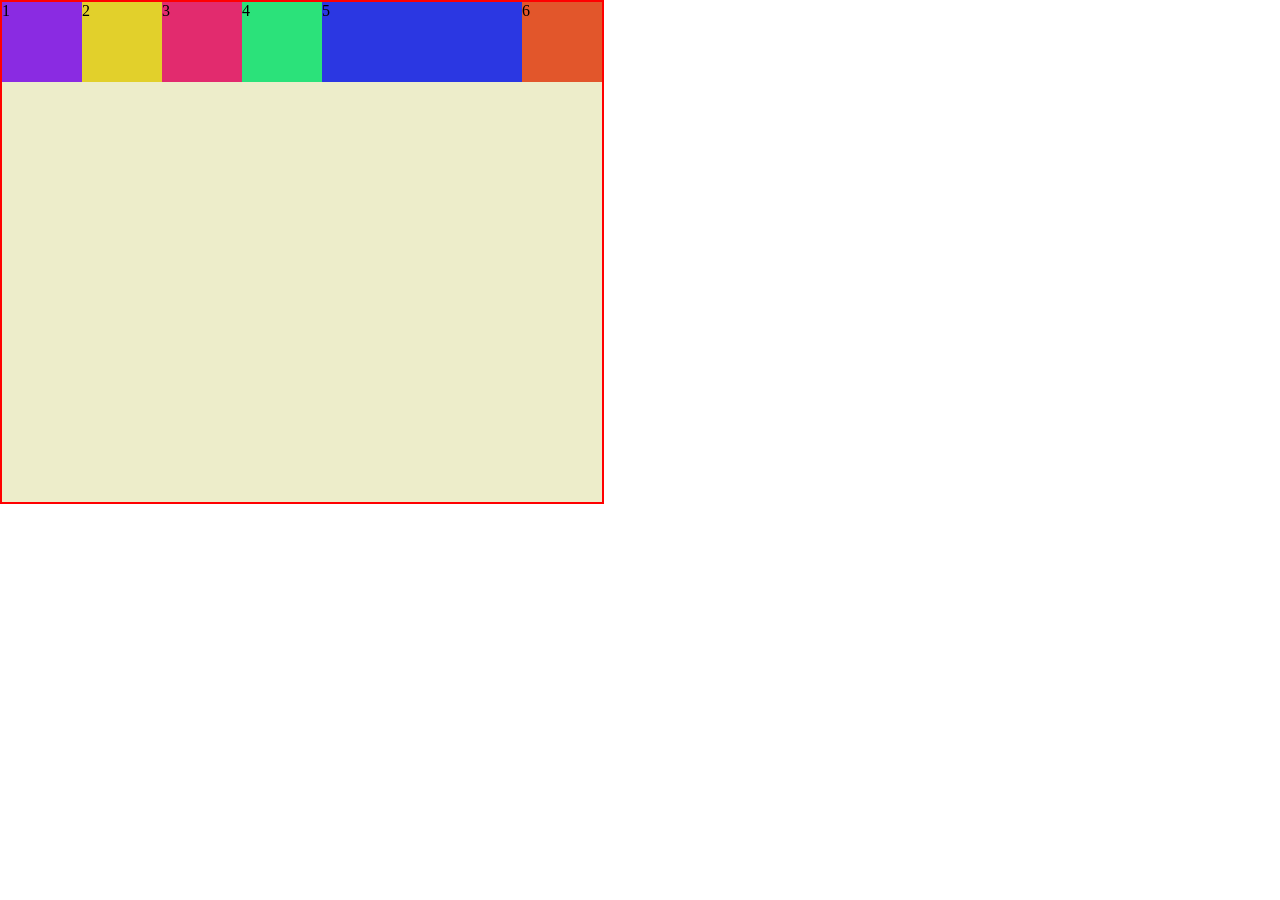
<file: css/flexbox/index.html>
<!DOCTYPE html>
<html lang="en">

<head>
    <meta charset="UTF-8">
    <meta name="viewport" content="width=device-width, initial-scale=1.0">
    <title>Document</title>
    <link rel="stylesheet" href="style.css">
</head>

<body>


    <div class="parent">
        <div id="box1">1</div>
        <div id="box2">2</div>
        <div id="box3">3</div>
        <div id="box4">4</div>
        <div id="box5">5</div>
        <div id="box6">6</div>
    </div>





</body>

</html>
</file>
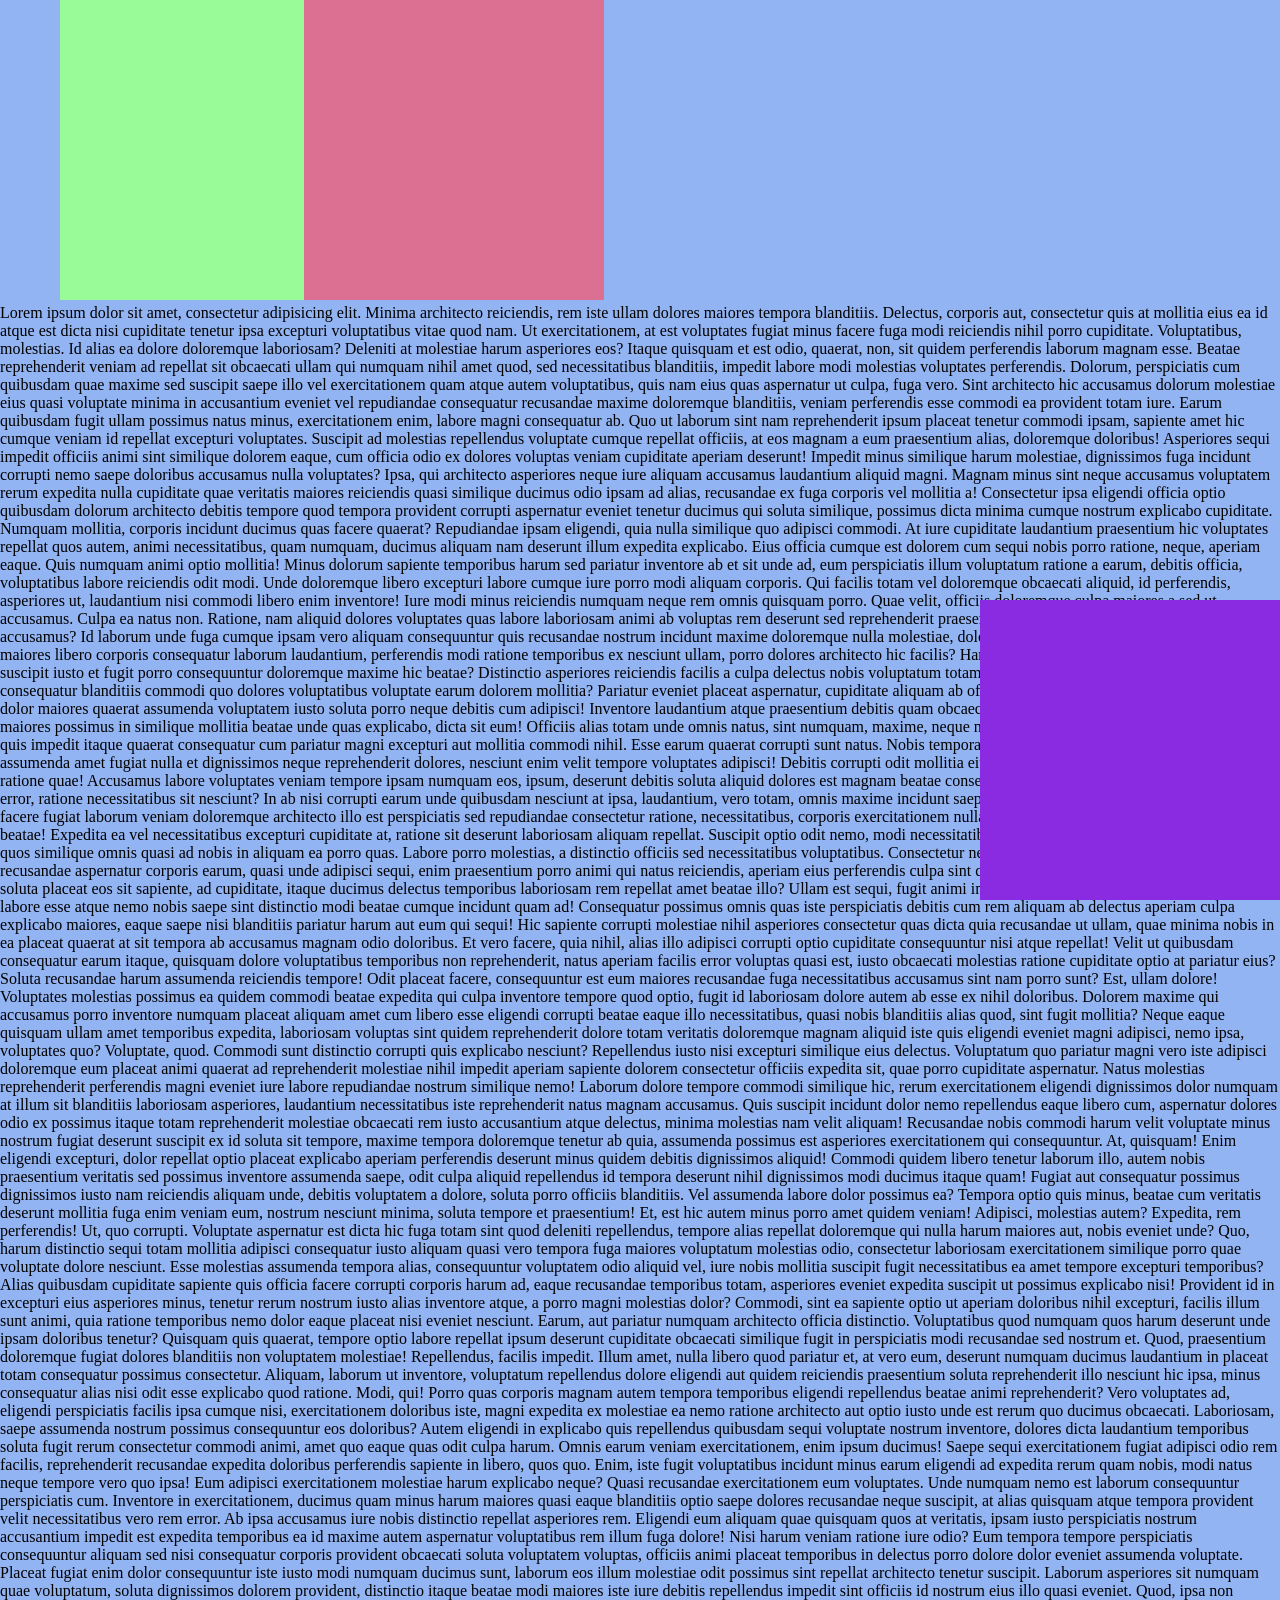
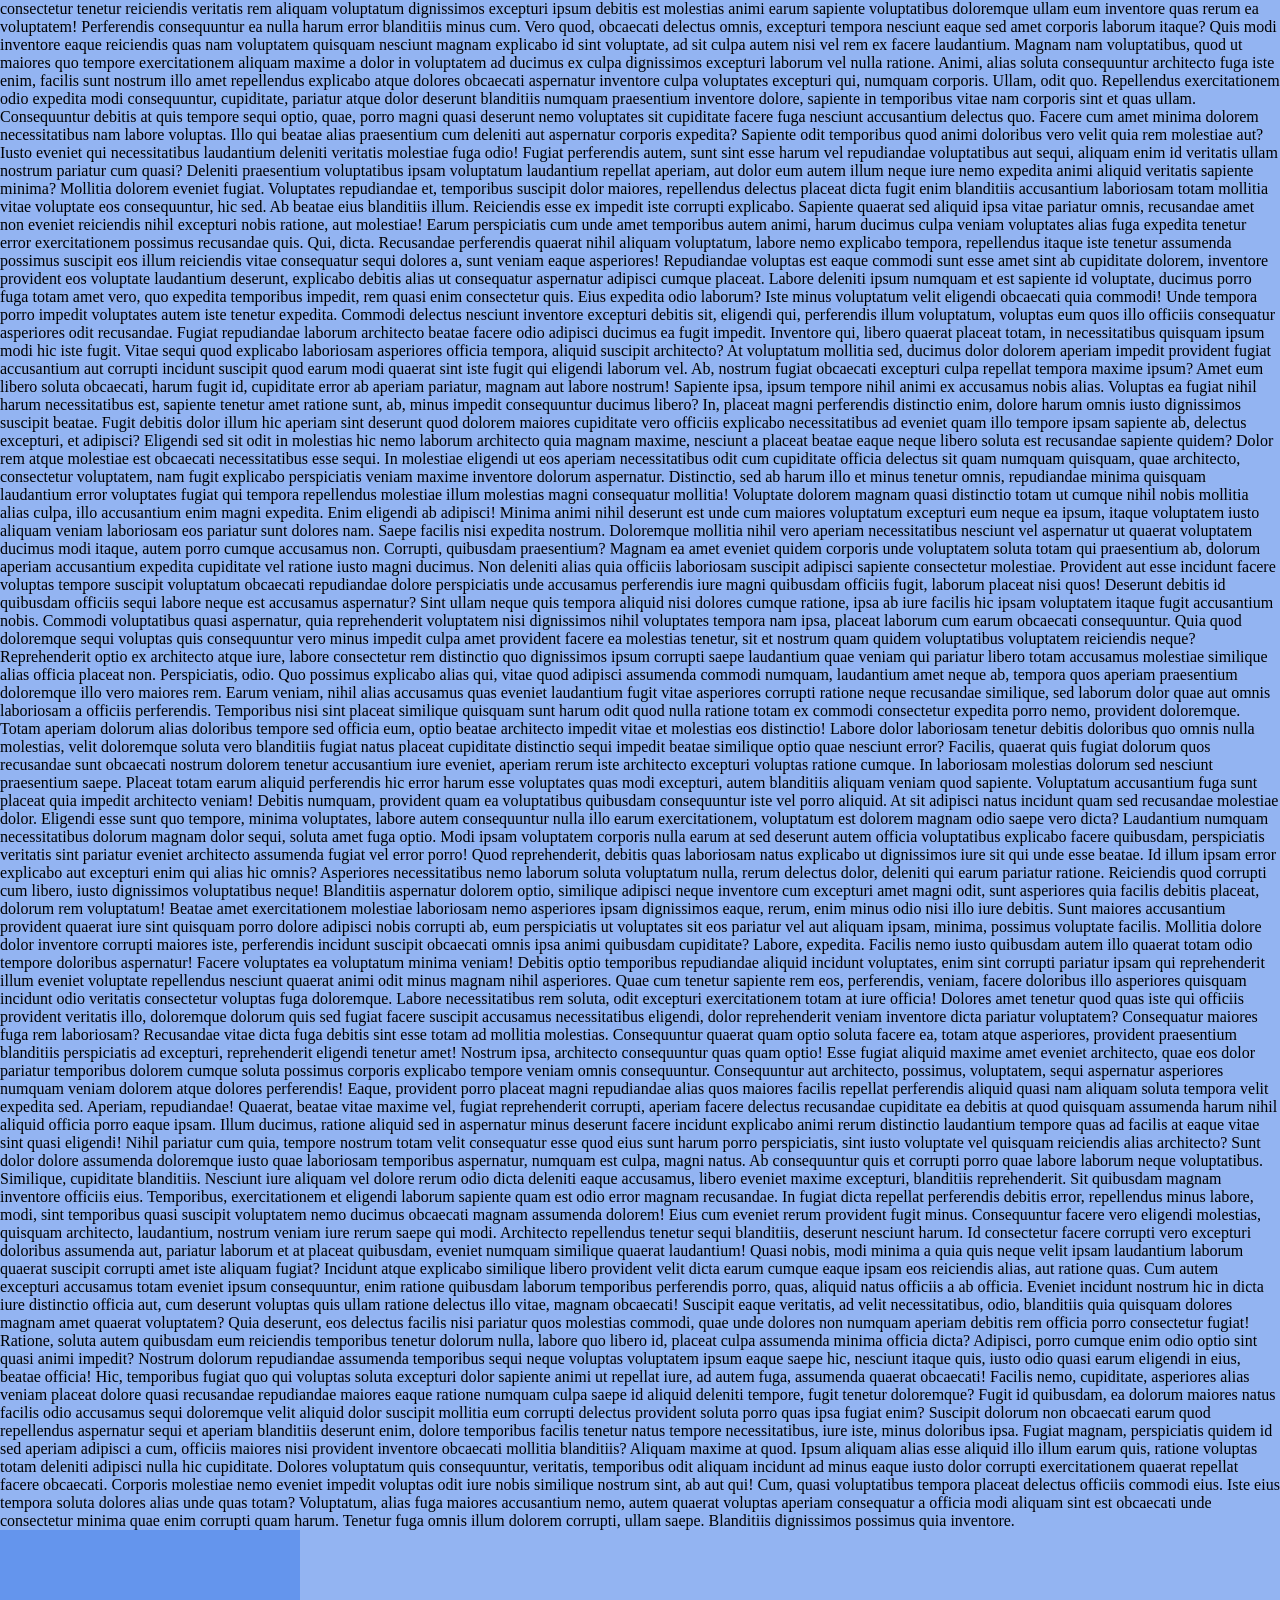
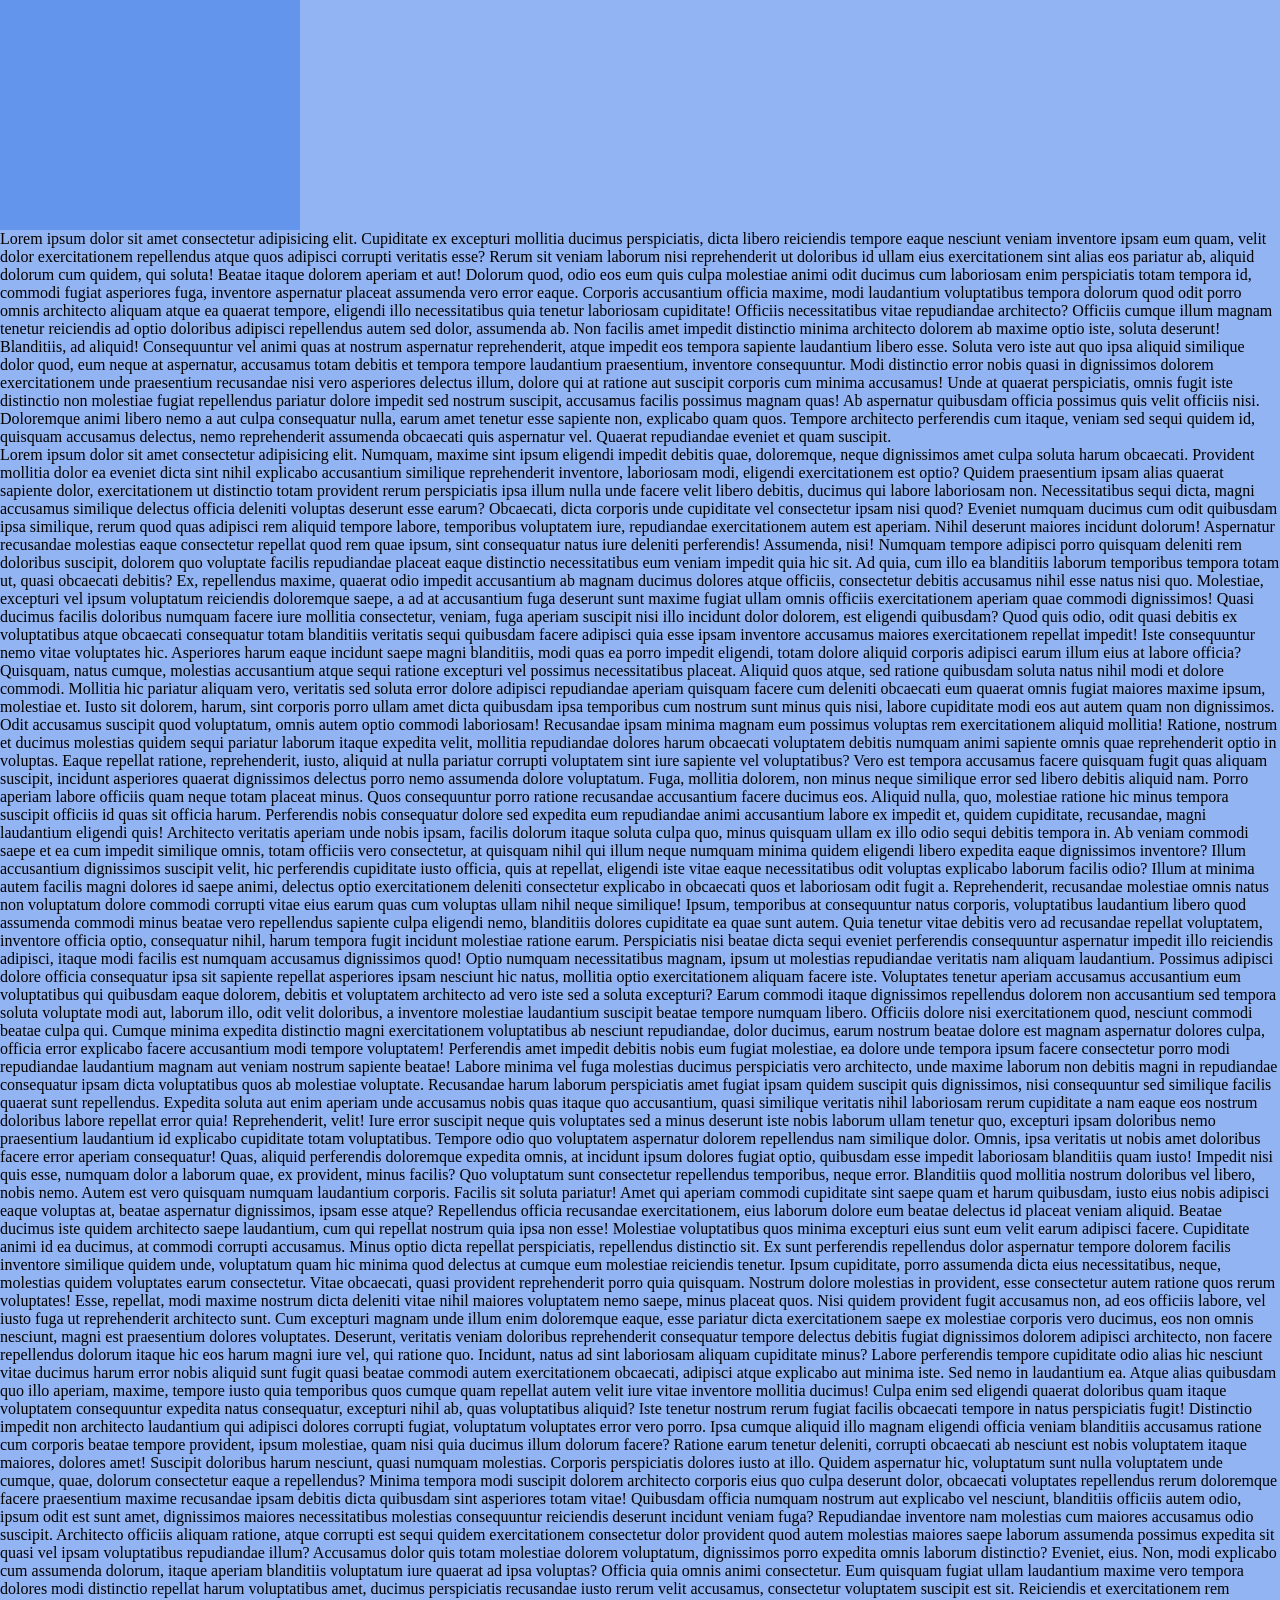
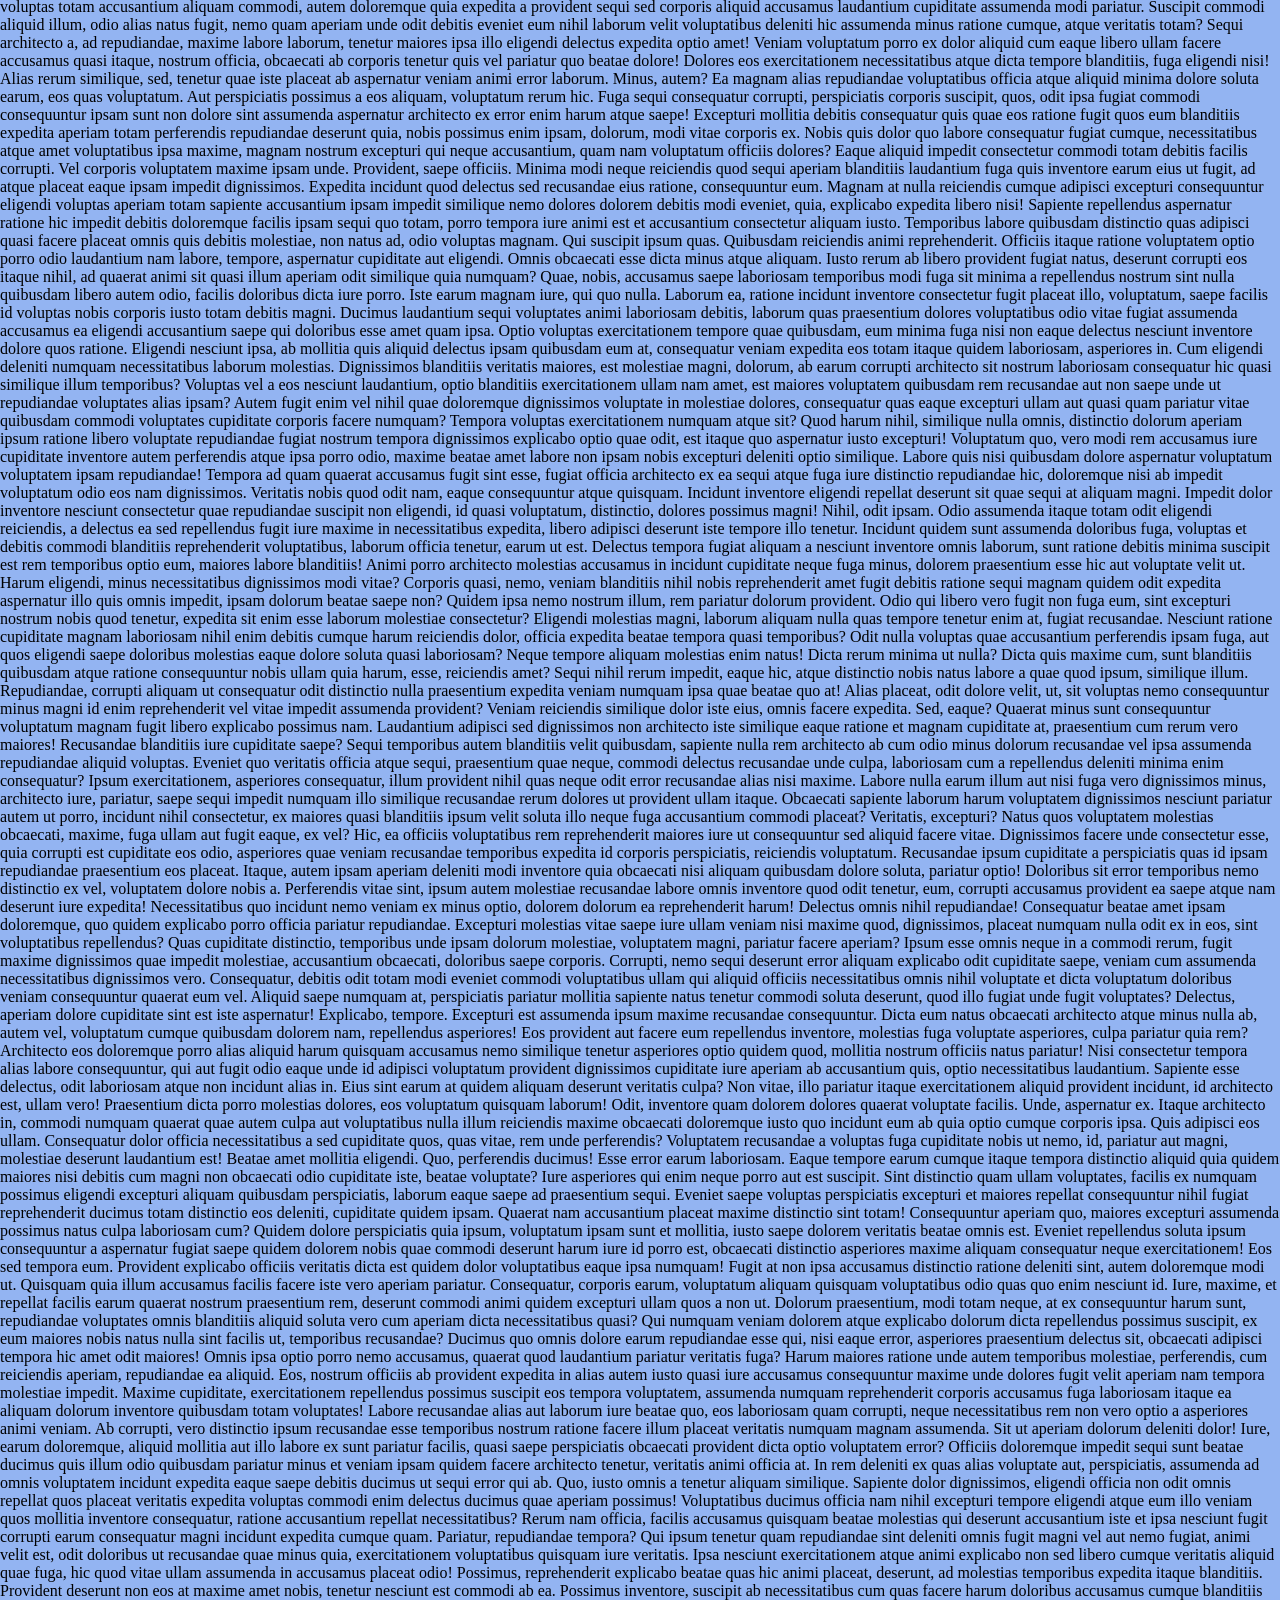
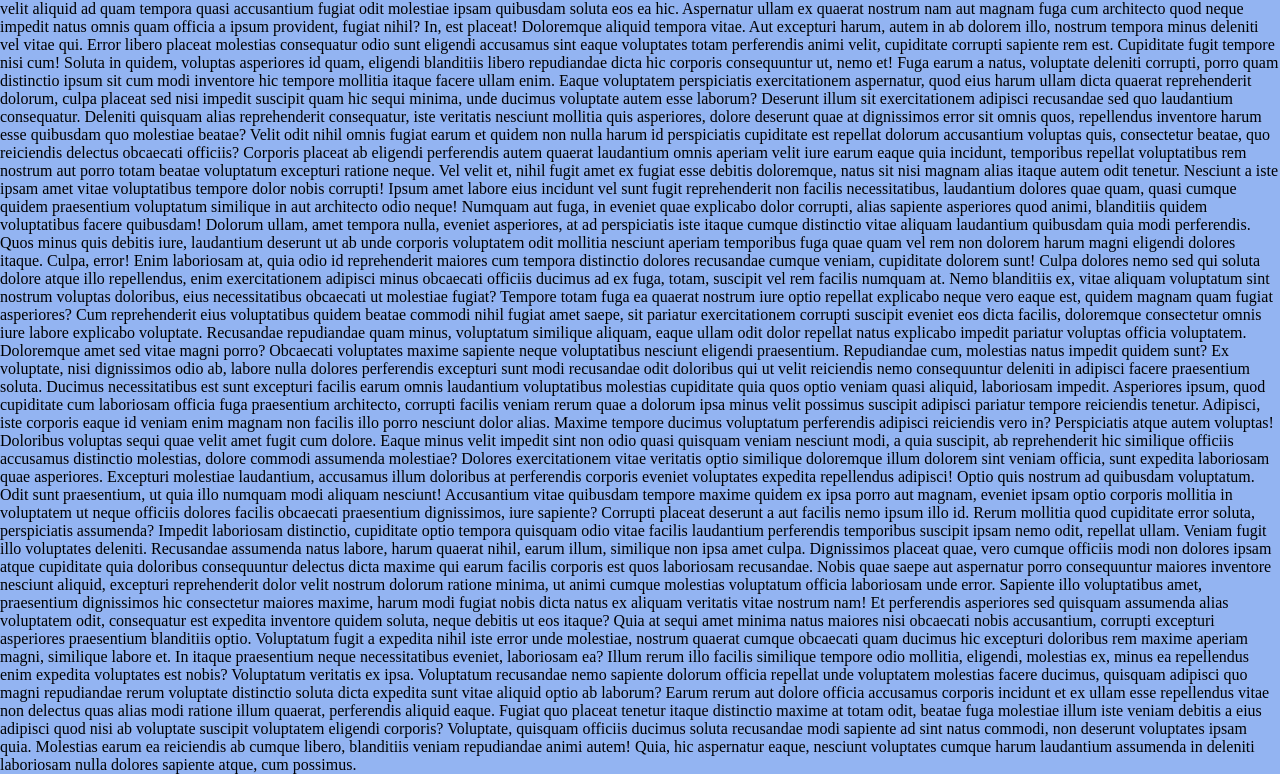
<file: css/positions/index.html>
<!DOCTYPE html>
<html lang="en">

<head>
    <meta charset="UTF-8">
    <meta name="viewport" content="width=device-width, initial-scale=1.0">
    <title>Positions</title>
    <link rel="stylesheet" href="style.css">
</head>

<body>
    <!-- <div class="parent">
        <div id="box1"></div>
        <div id="box2"></div>
        <div id="box3"></div>
    </div>
 -->


    <!-- <div class="parent"> -->

        <div id="box5">

        </div>
        <div id="box6">

        </div>
        <div id="box7">

        </div>
       

    <!-- </div>  -->


    <div id="fix">

    </div>



    <p>Lorem ipsum dolor sit amet, consectetur adipisicing elit. Minima architecto reiciendis, rem iste ullam dolores
        maiores tempora blanditiis. Delectus, corporis aut, consectetur quis at mollitia eius ea id atque est dicta nisi
        cupiditate tenetur ipsa excepturi voluptatibus vitae quod nam. Ut exercitationem, at est voluptates fugiat minus
        facere fuga modi reiciendis nihil porro cupiditate. Voluptatibus, molestias. Id alias ea dolore doloremque
        laboriosam? Deleniti at molestiae harum asperiores eos? Itaque quisquam et est odio, quaerat, non, sit quidem
        perferendis laborum magnam esse. Beatae reprehenderit veniam ad repellat sit obcaecati ullam qui numquam nihil
        amet quod, sed necessitatibus blanditiis, impedit labore modi molestias voluptates perferendis. Dolorum,
        perspiciatis cum quibusdam quae maxime sed suscipit saepe illo vel exercitationem quam atque autem voluptatibus,
        quis nam eius quas aspernatur ut culpa, fuga vero. Sint architecto hic accusamus dolorum molestiae eius quasi
        voluptate minima in accusantium eveniet vel repudiandae consequatur recusandae maxime doloremque blanditiis,
        veniam perferendis esse commodi ea provident totam iure. Earum quibusdam fugit ullam possimus natus minus,
        exercitationem enim, labore magni consequatur ab. Quo ut laborum sint nam reprehenderit ipsum placeat tenetur
        commodi ipsam, sapiente amet hic cumque veniam id repellat excepturi voluptates. Suscipit ad molestias
        repellendus voluptate cumque repellat officiis, at eos magnam a eum praesentium alias, doloremque doloribus!
        Asperiores sequi impedit officiis animi sint similique dolorem eaque, cum officia odio ex dolores voluptas
        veniam cupiditate aperiam deserunt! Impedit minus similique harum molestiae, dignissimos fuga incidunt corrupti
        nemo saepe doloribus accusamus nulla voluptates? Ipsa, qui architecto asperiores neque iure aliquam accusamus
        laudantium aliquid magni. Magnam minus sint neque accusamus voluptatem rerum expedita nulla cupiditate quae
        veritatis maiores reiciendis quasi similique ducimus odio ipsam ad alias, recusandae ex fuga corporis vel
        mollitia a! Consectetur ipsa eligendi officia optio quibusdam dolorum architecto debitis tempore quod tempora
        provident corrupti aspernatur eveniet tenetur ducimus qui soluta similique, possimus dicta minima cumque nostrum
        explicabo cupiditate. Numquam mollitia, corporis incidunt ducimus quas facere quaerat? Repudiandae ipsam
        eligendi, quia nulla similique quo adipisci commodi. At iure cupiditate laudantium praesentium hic voluptates
        repellat quos autem, animi necessitatibus, quam numquam, ducimus aliquam nam deserunt illum expedita explicabo.
        Eius officia cumque est dolorem cum sequi nobis porro ratione, neque, aperiam eaque. Quis numquam animi optio
        mollitia! Minus dolorum sapiente temporibus harum sed pariatur inventore ab et sit unde ad, eum perspiciatis
        illum voluptatum ratione a earum, debitis officia, voluptatibus labore reiciendis odit modi. Unde doloremque
        libero excepturi labore cumque iure porro modi aliquam corporis. Qui facilis totam vel doloremque obcaecati
        aliquid, id perferendis, asperiores ut, laudantium nisi commodi libero enim inventore! Iure modi minus
        reiciendis numquam neque rem omnis quisquam porro. Quae velit, officiis doloremque culpa maiores a sed ut
        accusamus. Culpa ea natus non. Ratione, nam aliquid dolores voluptates quas labore laboriosam animi ab voluptas
        rem deserunt sed reprehenderit praesentium ut necessitatibus alias, nobis accusamus? Id laborum unde fuga cumque
        ipsam vero aliquam consequuntur quis recusandae nostrum incidunt maxime doloremque nulla molestiae, dolorum
        quaerat! Nulla, eius. Qui reprehenderit maiores libero corporis consequatur laborum laudantium, perferendis modi
        ratione temporibus ex nesciunt ullam, porro dolores architecto hic facilis? Harum dolor, voluptas eius saepe
        facere veniam suscipit iusto et fugit porro consequuntur doloremque maxime hic beatae? Distinctio asperiores
        reiciendis facilis a culpa delectus nobis voluptatum totam aut et, doloribus dolor expedita facere consequatur
        blanditiis commodi quo dolores voluptatibus voluptate earum dolorem mollitia? Pariatur eveniet placeat
        aspernatur, cupiditate aliquam ab officiis eum quis dolorem velit eius, sint repellat dolor maiores quaerat
        assumenda voluptatem iusto soluta porro neque debitis cum adipisci! Inventore laudantium atque praesentium
        debitis quam obcaecati repellat dolores illum id quisquam quos maiores possimus in similique mollitia beatae
        unde quas explicabo, dicta sit eum! Officiis alias totam unde omnis natus, sint numquam, maxime, neque nesciunt
        similique labore recusandae delectus quis impedit itaque quaerat consequatur cum pariatur magni excepturi aut
        mollitia commodi nihil. Esse earum quaerat corrupti sunt natus. Nobis tempora harum omnis distinctio esse dolore
        molestiae assumenda amet fugiat nulla et dignissimos neque reprehenderit dolores, nesciunt enim velit tempore
        voluptates adipisci! Debitis corrupti odit mollitia eius magnam quibusdam nisi consequuntur ab, ratione quae!
        Accusamus labore voluptates veniam tempore ipsam numquam eos, ipsum, deserunt debitis soluta aliquid dolores est
        magnam beatae consectetur eum quaerat veritatis reprehenderit error, ratione necessitatibus sit nesciunt? In ab
        nisi corrupti earum unde quibusdam nesciunt at ipsa, laudantium, vero totam, omnis maxime incidunt saepe error
        dignissimos. Temporibus officiis facere fugiat laborum veniam doloremque architecto illo est perspiciatis sed
        repudiandae consectetur ratione, necessitatibus, corporis exercitationem nulla repellendus dicta, vitae at quis
        atque ipsum beatae! Expedita ea vel necessitatibus excepturi cupiditate at, ratione sit deserunt laboriosam
        aliquam repellat. Suscipit optio odit nemo, modi necessitatibus minus. Tenetur, aliquid sequi? Tempore quos
        similique omnis quasi ad nobis in aliquam ea porro quas. Labore porro molestias, a distinctio officiis sed
        necessitatibus voluptatibus. Consectetur nesciunt architecto facere inventore pariatur recusandae aspernatur
        corporis earum, quasi unde adipisci sequi, enim praesentium porro animi qui natus reiciendis, aperiam eius
        perferendis culpa sint quod cupiditate quisquam. Possimus quia soluta placeat eos sit sapiente, ad cupiditate,
        itaque ducimus delectus temporibus laboriosam rem repellat amet beatae illo? Ullam est sequi, fugit animi
        impedit soluta eos, nam consectetur tenetur labore esse atque nemo nobis saepe sint distinctio modi beatae
        cumque incidunt quam ad! Consequatur possimus omnis quas iste perspiciatis debitis cum rem aliquam ab delectus
        aperiam culpa explicabo maiores, eaque saepe nisi blanditiis pariatur harum aut eum qui sequi! Hic sapiente
        corrupti molestiae nihil asperiores consectetur quas dicta quia recusandae ut ullam, quae minima nobis in ea
        placeat quaerat at sit tempora ab accusamus magnam odio doloribus. Et vero facere, quia nihil, alias illo
        adipisci corrupti optio cupiditate consequuntur nisi atque repellat! Velit ut quibusdam consequatur earum
        itaque, quisquam dolore voluptatibus temporibus non reprehenderit, natus aperiam facilis error voluptas quasi
        est, iusto obcaecati molestias ratione cupiditate optio at pariatur eius? Soluta recusandae harum assumenda
        reiciendis tempore! Odit placeat facere, consequuntur est eum maiores recusandae fuga necessitatibus accusamus
        sint nam porro sunt? Est, ullam dolore! Voluptates molestias possimus ea quidem commodi beatae expedita qui
        culpa inventore tempore quod optio, fugit id laboriosam dolore autem ab esse ex nihil doloribus. Dolorem maxime
        qui accusamus porro inventore numquam placeat aliquam amet cum libero esse eligendi corrupti beatae eaque illo
        necessitatibus, quasi nobis blanditiis alias quod, sint fugit mollitia? Neque eaque quisquam ullam amet
        temporibus expedita, laboriosam voluptas sint quidem reprehenderit dolore totam veritatis doloremque magnam
        aliquid iste quis eligendi eveniet magni adipisci, nemo ipsa, voluptates quo? Voluptate, quod. Commodi sunt
        distinctio corrupti quis explicabo nesciunt? Repellendus iusto nisi excepturi similique eius delectus.
        Voluptatum quo pariatur magni vero iste adipisci doloremque eum placeat animi quaerat ad reprehenderit molestiae
        nihil impedit aperiam sapiente dolorem consectetur officiis expedita sit, quae porro cupiditate aspernatur.
        Natus molestias reprehenderit perferendis magni eveniet iure labore repudiandae nostrum similique nemo! Laborum
        dolore tempore commodi similique hic, rerum exercitationem eligendi dignissimos dolor numquam at illum sit
        blanditiis laboriosam asperiores, laudantium necessitatibus iste reprehenderit natus magnam accusamus. Quis
        suscipit incidunt dolor nemo repellendus eaque libero cum, aspernatur dolores odio ex possimus itaque totam
        reprehenderit molestiae obcaecati rem iusto accusantium atque delectus, minima molestias nam velit aliquam!
        Recusandae nobis commodi harum velit voluptate minus nostrum fugiat deserunt suscipit ex id soluta sit tempore,
        maxime tempora doloremque tenetur ab quia, assumenda possimus est asperiores exercitationem qui consequuntur.
        At, quisquam! Enim eligendi excepturi, dolor repellat optio placeat explicabo aperiam perferendis deserunt minus
        quidem debitis dignissimos aliquid! Commodi quidem libero tenetur laborum illo, autem nobis praesentium
        veritatis sed possimus inventore assumenda saepe, odit culpa aliquid repellendus id tempora deserunt nihil
        dignissimos modi ducimus itaque quam! Fugiat aut consequatur possimus dignissimos iusto nam reiciendis aliquam
        unde, debitis voluptatem a dolore, soluta porro officiis blanditiis. Vel assumenda labore dolor possimus ea?
        Tempora optio quis minus, beatae cum veritatis deserunt mollitia fuga enim veniam eum, nostrum nesciunt minima,
        soluta tempore et praesentium! Et, est hic autem minus porro amet quidem veniam! Adipisci, molestias autem?
        Expedita, rem perferendis! Ut, quo corrupti. Voluptate aspernatur est dicta hic fuga totam sint quod deleniti
        repellendus, tempore alias repellat doloremque qui nulla harum maiores aut, nobis eveniet unde? Quo, harum
        distinctio sequi totam mollitia adipisci consequatur iusto aliquam quasi vero tempora fuga maiores voluptatum
        molestias odio, consectetur laboriosam exercitationem similique porro quae voluptate dolore nesciunt. Esse
        molestias assumenda tempora alias, consequuntur voluptatem odio aliquid vel, iure nobis mollitia suscipit fugit
        necessitatibus ea amet tempore excepturi temporibus? Alias quibusdam cupiditate sapiente quis officia facere
        corrupti corporis harum ad, eaque recusandae temporibus totam, asperiores eveniet expedita suscipit ut possimus
        explicabo nisi! Provident id in excepturi eius asperiores minus, tenetur rerum nostrum iusto alias inventore
        atque, a porro magni molestias dolor? Commodi, sint ea sapiente optio ut aperiam doloribus nihil excepturi,
        facilis illum sunt animi, quia ratione temporibus nemo dolor eaque placeat nisi eveniet nesciunt. Earum, aut
        pariatur numquam architecto officia distinctio. Voluptatibus quod numquam quos harum deserunt unde ipsam
        doloribus tenetur? Quisquam quis quaerat, tempore optio labore repellat ipsum deserunt cupiditate obcaecati
        similique fugit in perspiciatis modi recusandae sed nostrum et. Quod, praesentium doloremque fugiat dolores
        blanditiis non voluptatem molestiae! Repellendus, facilis impedit. Illum amet, nulla libero quod pariatur et, at
        vero eum, deserunt numquam ducimus laudantium in placeat totam consequatur possimus consectetur. Aliquam,
        laborum ut inventore, voluptatum repellendus dolore eligendi aut quidem reiciendis praesentium soluta
        reprehenderit illo nesciunt hic ipsa, minus consequatur alias nisi odit esse explicabo quod ratione. Modi, qui!
        Porro quas corporis magnam autem tempora temporibus eligendi repellendus beatae animi reprehenderit? Vero
        voluptates ad, eligendi perspiciatis facilis ipsa cumque nisi, exercitationem doloribus iste, magni expedita ex
        molestiae ea nemo ratione architecto aut optio iusto unde est rerum quo ducimus obcaecati. Laboriosam, saepe
        assumenda nostrum possimus consequuntur eos doloribus? Autem eligendi in explicabo quis repellendus quibusdam
        sequi voluptate nostrum inventore, dolores dicta laudantium temporibus soluta fugit rerum consectetur commodi
        animi, amet quo eaque quas odit culpa harum. Omnis earum veniam exercitationem, enim ipsum ducimus! Saepe sequi
        exercitationem fugiat adipisci odio rem facilis, reprehenderit recusandae expedita doloribus perferendis
        sapiente in libero, quos quo. Enim, iste fugit voluptatibus incidunt minus earum eligendi ad expedita rerum quam
        nobis, modi natus neque tempore vero quo ipsa! Eum adipisci exercitationem molestiae harum explicabo neque?
        Quasi recusandae exercitationem eum voluptates. Unde numquam nemo est laborum consequuntur perspiciatis cum.
        Inventore in exercitationem, ducimus quam minus harum maiores quasi eaque blanditiis optio saepe dolores
        recusandae neque suscipit, at alias quisquam atque tempora provident velit necessitatibus vero rem error. Ab
        ipsa accusamus iure nobis distinctio repellat asperiores rem. Eligendi eum aliquam quae quisquam quos at
        veritatis, ipsam iusto perspiciatis nostrum accusantium impedit est expedita temporibus ea id maxime autem
        aspernatur voluptatibus rem illum fuga dolore! Nisi harum veniam ratione iure odio? Eum tempora tempore
        perspiciatis consequuntur aliquam sed nisi consequatur corporis provident obcaecati soluta voluptatem voluptas,
        officiis animi placeat temporibus in delectus porro dolore dolor eveniet assumenda voluptate. Placeat fugiat
        enim dolor consequuntur iste iusto modi numquam ducimus sunt, laborum eos illum molestiae odit possimus sint
        repellat architecto tenetur suscipit. Laborum asperiores sit numquam quae voluptatum, soluta dignissimos dolorem
        provident, distinctio itaque beatae modi maiores iste iure debitis repellendus impedit sint officiis id nostrum
        eius illo quasi eveniet. Quod, ipsa non consectetur tenetur reiciendis veritatis rem aliquam voluptatum
        dignissimos excepturi ipsum debitis est molestias animi earum sapiente voluptatibus doloremque ullam eum
        inventore quas rerum ea voluptatem! Perferendis consequuntur ea nulla harum error blanditiis minus cum. Vero
        quod, obcaecati delectus omnis, excepturi tempora nesciunt eaque sed amet corporis laborum itaque? Quis modi
        inventore eaque reiciendis quas nam voluptatem quisquam nesciunt magnam explicabo id sint voluptate, ad sit
        culpa autem nisi vel rem ex facere laudantium. Magnam nam voluptatibus, quod ut maiores quo tempore
        exercitationem aliquam maxime a dolor in voluptatem ad ducimus ex culpa dignissimos excepturi laborum vel nulla
        ratione. Animi, alias soluta consequuntur architecto fuga iste enim, facilis sunt nostrum illo amet repellendus
        explicabo atque dolores obcaecati aspernatur inventore culpa voluptates excepturi qui, numquam corporis. Ullam,
        odit quo. Repellendus exercitationem odio expedita modi consequuntur, cupiditate, pariatur atque dolor deserunt
        blanditiis numquam praesentium inventore dolore, sapiente in temporibus vitae nam corporis sint et quas ullam.
        Consequuntur debitis at quis tempore sequi optio, quae, porro magni quasi deserunt nemo voluptates sit
        cupiditate facere fuga nesciunt accusantium delectus quo. Facere cum amet minima dolorem necessitatibus nam
        labore voluptas. Illo qui beatae alias praesentium cum deleniti aut aspernatur corporis expedita? Sapiente odit
        temporibus quod animi doloribus vero velit quia rem molestiae aut? Iusto eveniet qui necessitatibus laudantium
        deleniti veritatis molestiae fuga odio! Fugiat perferendis autem, sunt sint esse harum vel repudiandae
        voluptatibus aut sequi, aliquam enim id veritatis ullam nostrum pariatur cum quasi? Deleniti praesentium
        voluptatibus ipsam voluptatum laudantium repellat aperiam, aut dolor eum autem illum neque iure nemo expedita
        animi aliquid veritatis sapiente minima? Mollitia dolorem eveniet fugiat. Voluptates repudiandae et, temporibus
        suscipit dolor maiores, repellendus delectus placeat dicta fugit enim blanditiis accusantium laboriosam totam
        mollitia vitae voluptate eos consequuntur, hic sed. Ab beatae eius blanditiis illum. Reiciendis esse ex impedit
        iste corrupti explicabo. Sapiente quaerat sed aliquid ipsa vitae pariatur omnis, recusandae amet non eveniet
        reiciendis nihil excepturi nobis ratione, aut molestiae! Earum perspiciatis cum unde amet temporibus autem
        animi, harum ducimus culpa veniam voluptates alias fuga expedita tenetur error exercitationem possimus
        recusandae quis. Qui, dicta. Recusandae perferendis quaerat nihil aliquam voluptatum, labore nemo explicabo
        tempora, repellendus itaque iste tenetur assumenda possimus suscipit eos illum reiciendis vitae consequatur
        sequi dolores a, sunt veniam eaque asperiores! Repudiandae voluptas est eaque commodi sunt esse amet sint ab
        cupiditate dolorem, inventore provident eos voluptate laudantium deserunt, explicabo debitis alias ut
        consequatur aspernatur adipisci cumque placeat. Labore deleniti ipsum numquam et est sapiente id voluptate,
        ducimus porro fuga totam amet vero, quo expedita temporibus impedit, rem quasi enim consectetur quis. Eius
        expedita odio laborum? Iste minus voluptatum velit eligendi obcaecati quia commodi! Unde tempora porro impedit
        voluptates autem iste tenetur expedita. Commodi delectus nesciunt inventore excepturi debitis sit, eligendi qui,
        perferendis illum voluptatum, voluptas eum quos illo officiis consequatur asperiores odit recusandae. Fugiat
        repudiandae laborum architecto beatae facere odio adipisci ducimus ea fugit impedit. Inventore qui, libero
        quaerat placeat totam, in necessitatibus quisquam ipsum modi hic iste fugit. Vitae sequi quod explicabo
        laboriosam asperiores officia tempora, aliquid suscipit architecto? At voluptatum mollitia sed, ducimus dolor
        dolorem aperiam impedit provident fugiat accusantium aut corrupti incidunt suscipit quod earum modi quaerat sint
        iste fugit qui eligendi laborum vel. Ab, nostrum fugiat obcaecati excepturi culpa repellat tempora maxime ipsum?
        Amet eum libero soluta obcaecati, harum fugit id, cupiditate error ab aperiam pariatur, magnam aut labore
        nostrum! Sapiente ipsa, ipsum tempore nihil animi ex accusamus nobis alias. Voluptas ea fugiat nihil harum
        necessitatibus est, sapiente tenetur amet ratione sunt, ab, minus impedit consequuntur ducimus libero? In,
        placeat magni perferendis distinctio enim, dolore harum omnis iusto dignissimos suscipit beatae. Fugit debitis
        dolor illum hic aperiam sint deserunt quod dolorem maiores cupiditate vero officiis explicabo necessitatibus ad
        eveniet quam illo tempore ipsam sapiente ab, delectus excepturi, et adipisci? Eligendi sed sit odit in molestias
        hic nemo laborum architecto quia magnam maxime, nesciunt a placeat beatae eaque neque libero soluta est
        recusandae sapiente quidem? Dolor rem atque molestiae est obcaecati necessitatibus esse sequi. In molestiae
        eligendi ut eos aperiam necessitatibus odit cum cupiditate officia delectus sit quam numquam quisquam, quae
        architecto, consectetur voluptatem, nam fugit explicabo perspiciatis veniam maxime inventore dolorum aspernatur.
        Distinctio, sed ab harum illo et minus tenetur omnis, repudiandae minima quisquam laudantium error voluptates
        fugiat qui tempora repellendus molestiae illum molestias magni consequatur mollitia! Voluptate dolorem magnam
        quasi distinctio totam ut cumque nihil nobis mollitia alias culpa, illo accusantium enim magni expedita. Enim
        eligendi ab adipisci! Minima animi nihil deserunt est unde cum maiores voluptatum excepturi eum neque ea ipsum,
        itaque voluptatem iusto aliquam veniam laboriosam eos pariatur sunt dolores nam. Saepe facilis nisi expedita
        nostrum. Doloremque mollitia nihil vero aperiam necessitatibus nesciunt vel aspernatur ut quaerat voluptatem
        ducimus modi itaque, autem porro cumque accusamus non. Corrupti, quibusdam praesentium? Magnam ea amet eveniet
        quidem corporis unde voluptatem soluta totam qui praesentium ab, dolorum aperiam accusantium expedita cupiditate
        vel ratione iusto magni ducimus. Non deleniti alias quia officiis laboriosam suscipit adipisci sapiente
        consectetur molestiae. Provident aut esse incidunt facere voluptas tempore suscipit voluptatum obcaecati
        repudiandae dolore perspiciatis unde accusamus perferendis iure magni quibusdam officiis fugit, laborum placeat
        nisi quos! Deserunt debitis id quibusdam officiis sequi labore neque est accusamus aspernatur? Sint ullam neque
        quis tempora aliquid nisi dolores cumque ratione, ipsa ab iure facilis hic ipsam voluptatem itaque fugit
        accusantium nobis. Commodi voluptatibus quasi aspernatur, quia reprehenderit voluptatem nisi dignissimos nihil
        voluptates tempora nam ipsa, placeat laborum cum earum obcaecati consequuntur. Quia quod doloremque sequi
        voluptas quis consequuntur vero minus impedit culpa amet provident facere ea molestias tenetur, sit et nostrum
        quam quidem voluptatibus voluptatem reiciendis neque? Reprehenderit optio ex architecto atque iure, labore
        consectetur rem distinctio quo dignissimos ipsum corrupti saepe laudantium quae veniam qui pariatur libero totam
        accusamus molestiae similique alias officia placeat non. Perspiciatis, odio. Quo possimus explicabo alias qui,
        vitae quod adipisci assumenda commodi numquam, laudantium amet neque ab, tempora quos aperiam praesentium
        doloremque illo vero maiores rem. Earum veniam, nihil alias accusamus quas eveniet laudantium fugit vitae
        asperiores corrupti ratione neque recusandae similique, sed laborum dolor quae aut omnis laboriosam a officiis
        perferendis. Temporibus nisi sint placeat similique quisquam sunt harum odit quod nulla ratione totam ex commodi
        consectetur expedita porro nemo, provident doloremque. Totam aperiam dolorum alias doloribus tempore sed officia
        eum, optio beatae architecto impedit vitae et molestias eos distinctio! Labore dolor laboriosam tenetur debitis
        doloribus quo omnis nulla molestias, velit doloremque soluta vero blanditiis fugiat natus placeat cupiditate
        distinctio sequi impedit beatae similique optio quae nesciunt error? Facilis, quaerat quis fugiat dolorum quos
        recusandae sunt obcaecati nostrum dolorem tenetur accusantium iure eveniet, aperiam rerum iste architecto
        excepturi voluptas ratione cumque. In laboriosam molestias dolorum sed nesciunt praesentium saepe. Placeat totam
        earum aliquid perferendis hic error harum esse voluptates quas modi excepturi, autem blanditiis aliquam veniam
        quod sapiente. Voluptatum accusantium fuga sunt placeat quia impedit architecto veniam! Debitis numquam,
        provident quam ea voluptatibus quibusdam consequuntur iste vel porro aliquid. At sit adipisci natus incidunt
        quam sed recusandae molestiae dolor. Eligendi esse sunt quo tempore, minima voluptates, labore autem
        consequuntur nulla illo earum exercitationem, voluptatum est dolorem magnam odio saepe vero dicta? Laudantium
        numquam necessitatibus dolorum magnam dolor sequi, soluta amet fuga optio. Modi ipsam voluptatem corporis nulla
        earum at sed deserunt autem officia voluptatibus explicabo facere quibusdam, perspiciatis veritatis sint
        pariatur eveniet architecto assumenda fugiat vel error porro! Quod reprehenderit, debitis quas laboriosam natus
        explicabo ut dignissimos iure sit qui unde esse beatae. Id illum ipsam error explicabo aut excepturi enim qui
        alias hic omnis? Asperiores necessitatibus nemo laborum soluta voluptatum nulla, rerum delectus dolor, deleniti
        qui earum pariatur ratione. Reiciendis quod corrupti cum libero, iusto dignissimos voluptatibus neque!
        Blanditiis aspernatur dolorem optio, similique adipisci neque inventore cum excepturi amet magni odit, sunt
        asperiores quia facilis debitis placeat, dolorum rem voluptatum! Beatae amet exercitationem molestiae laboriosam
        nemo asperiores ipsam dignissimos eaque, rerum, enim minus odio nisi illo iure debitis. Sunt maiores accusantium
        provident quaerat iure sint quisquam porro dolore adipisci nobis corrupti ab, eum perspiciatis ut voluptates sit
        eos pariatur vel aut aliquam ipsam, minima, possimus voluptate facilis. Mollitia dolore dolor inventore corrupti
        maiores iste, perferendis incidunt suscipit obcaecati omnis ipsa animi quibusdam cupiditate? Labore, expedita.
        Facilis nemo iusto quibusdam autem illo quaerat totam odio tempore doloribus aspernatur! Facere voluptates ea
        voluptatum minima veniam! Debitis optio temporibus repudiandae aliquid incidunt voluptates, enim sint corrupti
        pariatur ipsam qui reprehenderit illum eveniet voluptate repellendus nesciunt quaerat animi odit minus magnam
        nihil asperiores. Quae cum tenetur sapiente rem eos, perferendis, veniam, facere doloribus illo asperiores
        quisquam incidunt odio veritatis consectetur voluptas fuga doloremque. Labore necessitatibus rem soluta, odit
        excepturi exercitationem totam at iure officia! Dolores amet tenetur quod quas iste qui officiis provident
        veritatis illo, doloremque dolorum quis sed fugiat facere suscipit accusamus necessitatibus eligendi, dolor
        reprehenderit veniam inventore dicta pariatur voluptatem? Consequatur maiores fuga rem laboriosam? Recusandae
        vitae dicta fuga debitis sint esse totam ad mollitia molestias. Consequuntur quaerat quam optio soluta facere
        ea, totam atque asperiores, provident praesentium blanditiis perspiciatis ad excepturi, reprehenderit eligendi
        tenetur amet! Nostrum ipsa, architecto consequuntur quas quam optio! Esse fugiat aliquid maxime amet eveniet
        architecto, quae eos dolor pariatur temporibus dolorem cumque soluta possimus corporis explicabo tempore veniam
        omnis consequuntur. Consequuntur aut architecto, possimus, voluptatem, sequi aspernatur asperiores numquam
        veniam dolorem atque dolores perferendis! Eaque, provident porro placeat magni repudiandae alias quos maiores
        facilis repellat perferendis aliquid quasi nam aliquam soluta tempora velit expedita sed. Aperiam, repudiandae!
        Quaerat, beatae vitae maxime vel, fugiat reprehenderit corrupti, aperiam facere delectus recusandae cupiditate
        ea debitis at quod quisquam assumenda harum nihil aliquid officia porro eaque ipsam. Illum ducimus, ratione
        aliquid sed in aspernatur minus deserunt facere incidunt explicabo animi rerum distinctio laudantium tempore
        quas ad facilis at eaque vitae sint quasi eligendi! Nihil pariatur cum quia, tempore nostrum totam velit
        consequatur esse quod eius sunt harum porro perspiciatis, sint iusto voluptate vel quisquam reiciendis alias
        architecto? Sunt dolor dolore assumenda doloremque iusto quae laboriosam temporibus aspernatur, numquam est
        culpa, magni natus. Ab consequuntur quis et corrupti porro quae labore laborum neque voluptatibus. Similique,
        cupiditate blanditiis. Nesciunt iure aliquam vel dolore rerum odio dicta deleniti eaque accusamus, libero
        eveniet maxime excepturi, blanditiis reprehenderit. Sit quibusdam magnam inventore officiis eius. Temporibus,
        exercitationem et eligendi laborum sapiente quam est odio error magnam recusandae. In fugiat dicta repellat
        perferendis debitis error, repellendus minus labore, modi, sint temporibus quasi suscipit voluptatem nemo
        ducimus obcaecati magnam assumenda dolorem! Eius cum eveniet rerum provident fugit minus. Consequuntur facere
        vero eligendi molestias, quisquam architecto, laudantium, nostrum veniam iure rerum saepe qui modi. Architecto
        repellendus tenetur sequi blanditiis, deserunt nesciunt harum. Id consectetur facere corrupti vero excepturi
        doloribus assumenda aut, pariatur laborum et at placeat quibusdam, eveniet numquam similique quaerat laudantium!
        Quasi nobis, modi minima a quia quis neque velit ipsam laudantium laborum quaerat suscipit corrupti amet iste
        aliquam fugiat? Incidunt atque explicabo similique libero provident velit dicta earum cumque eaque ipsam eos
        reiciendis alias, aut ratione quas. Cum autem excepturi accusamus totam eveniet ipsum consequuntur, enim ratione
        quibusdam laborum temporibus perferendis porro, quas, aliquid natus officiis a ab officia. Eveniet incidunt
        nostrum hic in dicta iure distinctio officia aut, cum deserunt voluptas quis ullam ratione delectus illo vitae,
        magnam obcaecati! Suscipit eaque veritatis, ad velit necessitatibus, odio, blanditiis quia quisquam dolores
        magnam amet quaerat voluptatem? Quia deserunt, eos delectus facilis nisi pariatur quos molestias commodi, quae
        unde dolores non numquam aperiam debitis rem officia porro consectetur fugiat! Ratione, soluta autem quibusdam
        eum reiciendis temporibus tenetur dolorum nulla, labore quo libero id, placeat culpa assumenda minima officia
        dicta? Adipisci, porro cumque enim odio optio sint quasi animi impedit? Nostrum dolorum repudiandae assumenda
        temporibus sequi neque voluptas voluptatem ipsum eaque saepe hic, nesciunt itaque quis, iusto odio quasi earum
        eligendi in eius, beatae officia! Hic, temporibus fugiat quo qui voluptas soluta excepturi dolor sapiente animi
        ut repellat iure, ad autem fuga, assumenda quaerat obcaecati! Facilis nemo, cupiditate, asperiores alias veniam
        placeat dolore quasi recusandae repudiandae maiores eaque ratione numquam culpa saepe id aliquid deleniti
        tempore, fugit tenetur doloremque? Fugit id quibusdam, ea dolorum maiores natus facilis odio accusamus sequi
        doloremque velit aliquid dolor suscipit mollitia eum corrupti delectus provident soluta porro quas ipsa fugiat
        enim? Suscipit dolorum non obcaecati earum quod repellendus aspernatur sequi et aperiam blanditiis deserunt
        enim, dolore temporibus facilis tenetur natus tempore necessitatibus, iure iste, minus doloribus ipsa. Fugiat
        magnam, perspiciatis quidem id sed aperiam adipisci a cum, officiis maiores nisi provident inventore obcaecati
        mollitia blanditiis? Aliquam maxime at quod. Ipsum aliquam alias esse aliquid illo illum earum quis, ratione
        voluptas totam deleniti adipisci nulla hic cupiditate. Dolores voluptatum quis consequuntur, veritatis,
        temporibus odit aliquam incidunt ad minus eaque iusto dolor corrupti exercitationem quaerat repellat facere
        obcaecati. Corporis molestiae nemo eveniet impedit voluptas odit iure nobis similique nostrum sint, ab aut qui!
        Cum, quasi voluptatibus tempora placeat delectus officiis commodi eius. Iste eius tempora soluta dolores alias
        unde quas totam? Voluptatum, alias fuga maiores accusantium nemo, autem quaerat voluptas aperiam consequatur a
        officia modi aliquam sint est obcaecati unde consectetur minima quae enim corrupti quam harum. Tenetur fuga
        omnis illum dolorem corrupti, ullam saepe. Blanditiis dignissimos possimus quia inventore.</p>




    <div id="child">

    </div>



    <p>Lorem ipsum dolor sit amet consectetur adipisicing elit. Cupiditate ex excepturi mollitia ducimus perspiciatis,
        dicta libero reiciendis tempore eaque nesciunt veniam inventore ipsam eum quam, velit dolor exercitationem
        repellendus atque quos adipisci corrupti veritatis esse? Rerum sit veniam laborum nisi reprehenderit ut
        doloribus id ullam eius exercitationem sint alias eos pariatur ab, aliquid dolorum cum quidem, qui soluta!
        Beatae itaque dolorem aperiam et aut! Dolorum quod, odio eos eum quis culpa molestiae animi odit ducimus cum
        laboriosam enim perspiciatis totam tempora id, commodi fugiat asperiores fuga, inventore aspernatur placeat
        assumenda vero error eaque. Corporis accusantium officia maxime, modi laudantium voluptatibus tempora dolorum
        quod odit porro omnis architecto aliquam atque ea quaerat tempore, eligendi illo necessitatibus quia tenetur
        laboriosam cupiditate! Officiis necessitatibus vitae repudiandae architecto? Officiis cumque illum magnam
        tenetur reiciendis ad optio doloribus adipisci repellendus autem sed dolor, assumenda ab. Non facilis amet
        impedit distinctio minima architecto dolorem ab maxime optio iste, soluta deserunt! Blanditiis, ad aliquid!
        Consequuntur vel animi quas at nostrum aspernatur reprehenderit, atque impedit eos tempora sapiente laudantium
        libero esse. Soluta vero iste aut quo ipsa aliquid similique dolor quod, eum neque at aspernatur, accusamus
        totam debitis et tempora tempore laudantium praesentium, inventore consequuntur. Modi distinctio error nobis
        quasi in dignissimos dolorem exercitationem unde praesentium recusandae nisi vero asperiores delectus illum,
        dolore qui at ratione aut suscipit corporis cum minima accusamus! Unde at quaerat perspiciatis, omnis fugit iste
        distinctio non molestiae fugiat repellendus pariatur dolore impedit sed nostrum suscipit, accusamus facilis
        possimus magnam quas! Ab aspernatur quibusdam officia possimus quis velit officiis nisi. Doloremque animi libero
        nemo a aut culpa consequatur nulla, earum amet tenetur esse sapiente non, explicabo quam quos. Tempore
        architecto perferendis cum itaque, veniam sed sequi quidem id, quisquam accusamus delectus, nemo reprehenderit
        assumenda obcaecati quis aspernatur vel. Quaerat repudiandae eveniet et quam suscipit.</p>



    <p>
        Lorem ipsum dolor sit amet consectetur adipisicing elit. Numquam, maxime sint ipsum eligendi impedit debitis
        quae, doloremque, neque dignissimos amet culpa soluta harum obcaecati. Provident mollitia dolor ea eveniet dicta
        sint nihil explicabo accusantium similique reprehenderit inventore, laboriosam modi, eligendi exercitationem est
        optio? Quidem praesentium ipsam alias quaerat sapiente dolor, exercitationem ut distinctio totam provident rerum
        perspiciatis ipsa illum nulla unde facere velit libero debitis, ducimus qui labore laboriosam non.
        Necessitatibus sequi dicta, magni accusamus similique delectus officia deleniti voluptas deserunt esse earum?
        Obcaecati, dicta corporis unde cupiditate vel consectetur ipsam nisi quod? Eveniet numquam ducimus cum odit
        quibusdam ipsa similique, rerum quod quas adipisci rem aliquid tempore labore, temporibus voluptatem iure,
        repudiandae exercitationem autem est aperiam. Nihil deserunt maiores incidunt dolorum! Aspernatur recusandae
        molestias eaque consectetur repellat quod rem quae ipsum, sint consequatur natus iure deleniti perferendis!
        Assumenda, nisi! Numquam tempore adipisci porro quisquam deleniti rem doloribus suscipit, dolorem quo voluptate
        facilis repudiandae placeat eaque distinctio necessitatibus eum veniam impedit quia hic sit. Ad quia, cum illo
        ea blanditiis laborum temporibus tempora totam ut, quasi obcaecati debitis? Ex, repellendus maxime, quaerat odio
        impedit accusantium ab magnam ducimus dolores atque officiis, consectetur debitis accusamus nihil esse natus
        nisi quo. Molestiae, excepturi vel ipsum voluptatum reiciendis doloremque saepe, a ad at accusantium fuga
        deserunt sunt maxime fugiat ullam omnis officiis exercitationem aperiam quae commodi dignissimos! Quasi ducimus
        facilis doloribus numquam facere iure mollitia consectetur, veniam, fuga aperiam suscipit nisi illo incidunt
        dolor dolorem, est eligendi quibusdam? Quod quis odio, odit quasi debitis ex voluptatibus atque obcaecati
        consequatur totam blanditiis veritatis sequi quibusdam facere adipisci quia esse ipsam inventore accusamus
        maiores exercitationem repellat impedit! Iste consequuntur nemo vitae voluptates hic. Asperiores harum eaque
        incidunt saepe magni blanditiis, modi quas ea porro impedit eligendi, totam dolore aliquid corporis adipisci
        earum illum eius at labore officia? Quisquam, natus cumque, molestias accusantium atque sequi ratione excepturi
        vel possimus necessitatibus placeat. Aliquid quos atque, sed ratione quibusdam soluta natus nihil modi et dolore
        commodi. Mollitia hic pariatur aliquam vero, veritatis sed soluta error dolore adipisci repudiandae aperiam
        quisquam facere cum deleniti obcaecati eum quaerat omnis fugiat maiores maxime ipsum, molestiae et. Iusto sit
        dolorem, harum, sint corporis porro ullam amet dicta quibusdam ipsa temporibus cum nostrum sunt minus quis nisi,
        labore cupiditate modi eos aut autem quam non dignissimos. Odit accusamus suscipit quod voluptatum, omnis autem
        optio commodi laboriosam! Recusandae ipsam minima magnam eum possimus voluptas rem exercitationem aliquid
        mollitia! Ratione, nostrum et ducimus molestias quidem sequi pariatur laborum itaque expedita velit, mollitia
        repudiandae dolores harum obcaecati voluptatem debitis numquam animi sapiente omnis quae reprehenderit optio in
        voluptas. Eaque repellat ratione, reprehenderit, iusto, aliquid at nulla pariatur corrupti voluptatem sint iure
        sapiente vel voluptatibus? Vero est tempora accusamus facere quisquam fugit quas aliquam suscipit, incidunt
        asperiores quaerat dignissimos delectus porro nemo assumenda dolore voluptatum. Fuga, mollitia dolorem, non
        minus neque similique error sed libero debitis aliquid nam. Porro aperiam labore officiis quam neque totam
        placeat minus. Quos consequuntur porro ratione recusandae accusantium facere ducimus eos. Aliquid nulla, quo,
        molestiae ratione hic minus tempora suscipit officiis id quas sit officia harum. Perferendis nobis consequatur
        dolore sed expedita eum repudiandae animi accusantium labore ex impedit et, quidem cupiditate, recusandae, magni
        laudantium eligendi quis! Architecto veritatis aperiam unde nobis ipsam, facilis dolorum itaque soluta culpa
        quo, minus quisquam ullam ex illo odio sequi debitis tempora in. Ab veniam commodi saepe et ea cum impedit
        similique omnis, totam officiis vero consectetur, at quisquam nihil qui illum neque numquam minima quidem
        eligendi libero expedita eaque dignissimos inventore? Illum accusantium dignissimos suscipit velit, hic
        perferendis cupiditate iusto officia, quis at repellat, eligendi iste vitae eaque necessitatibus odit voluptas
        explicabo laborum facilis odio? Illum at minima autem facilis magni dolores id saepe animi, delectus optio
        exercitationem deleniti consectetur explicabo in obcaecati quos et laboriosam odit fugit a. Reprehenderit,
        recusandae molestiae omnis natus non voluptatum dolore commodi corrupti vitae eius earum quas cum voluptas ullam
        nihil neque similique! Ipsum, temporibus at consequuntur natus corporis, voluptatibus laudantium libero quod
        assumenda commodi minus beatae vero repellendus sapiente culpa eligendi nemo, blanditiis dolores cupiditate ea
        quae sunt autem. Quia tenetur vitae debitis vero ad recusandae repellat voluptatem, inventore officia optio,
        consequatur nihil, harum tempora fugit incidunt molestiae ratione earum. Perspiciatis nisi beatae dicta sequi
        eveniet perferendis consequuntur aspernatur impedit illo reiciendis adipisci, itaque modi facilis est numquam
        accusamus dignissimos quod! Optio numquam necessitatibus magnam, ipsum ut molestias repudiandae veritatis nam
        aliquam laudantium. Possimus adipisci dolore officia consequatur ipsa sit sapiente repellat asperiores ipsam
        nesciunt hic natus, mollitia optio exercitationem aliquam facere iste. Voluptates tenetur aperiam accusamus
        accusantium eum voluptatibus qui quibusdam eaque dolorem, debitis et voluptatem architecto ad vero iste sed a
        soluta excepturi? Earum commodi itaque dignissimos repellendus dolorem non accusantium sed tempora soluta
        voluptate modi aut, laborum illo, odit velit doloribus, a inventore molestiae laudantium suscipit beatae tempore
        numquam libero. Officiis dolore nisi exercitationem quod, nesciunt commodi beatae culpa qui. Cumque minima
        expedita distinctio magni exercitationem voluptatibus ab nesciunt repudiandae, dolor ducimus, earum nostrum
        beatae dolore est magnam aspernatur dolores culpa, officia error explicabo facere accusantium modi tempore
        voluptatem! Perferendis amet impedit debitis nobis eum fugiat molestiae, ea dolore unde tempora ipsum facere
        consectetur porro modi repudiandae laudantium magnam aut veniam nostrum sapiente beatae! Labore minima vel fuga
        molestias ducimus perspiciatis vero architecto, unde maxime laborum non debitis magni in repudiandae consequatur
        ipsam dicta voluptatibus quos ab molestiae voluptate. Recusandae harum laborum perspiciatis amet fugiat ipsam
        quidem suscipit quis dignissimos, nisi consequuntur sed similique facilis quaerat sunt repellendus. Expedita
        soluta aut enim aperiam unde accusamus nobis quas itaque quo accusantium, quasi similique veritatis nihil
        laboriosam rerum cupiditate a nam eaque eos nostrum doloribus labore repellat error quia! Reprehenderit, velit!
        Iure error suscipit neque quis voluptates sed a minus deserunt iste nobis laborum ullam tenetur quo, excepturi
        ipsam doloribus nemo praesentium laudantium id explicabo cupiditate totam voluptatibus. Tempore odio quo
        voluptatem aspernatur dolorem repellendus nam similique dolor. Omnis, ipsa veritatis ut nobis amet doloribus
        facere error aperiam consequatur! Quas, aliquid perferendis doloremque expedita omnis, at incidunt ipsum dolores
        fugiat optio, quibusdam esse impedit laboriosam blanditiis quam iusto! Impedit nisi quis esse, numquam dolor a
        laborum quae, ex provident, minus facilis? Quo voluptatum sunt consectetur repellendus temporibus, neque error.
        Blanditiis quod mollitia nostrum doloribus vel libero, nobis nemo. Autem est vero quisquam numquam laudantium
        corporis. Facilis sit soluta pariatur! Amet qui aperiam commodi cupiditate sint saepe quam et harum quibusdam,
        iusto eius nobis adipisci eaque voluptas at, beatae aspernatur dignissimos, ipsam esse atque? Repellendus
        officia recusandae exercitationem, eius laborum dolore eum beatae delectus id placeat veniam aliquid. Beatae
        ducimus iste quidem architecto saepe laudantium, cum qui repellat nostrum quia ipsa non esse! Molestiae
        voluptatibus quos minima excepturi eius sunt eum velit earum adipisci facere. Cupiditate animi id ea ducimus, at
        commodi corrupti accusamus. Minus optio dicta repellat perspiciatis, repellendus distinctio sit. Ex sunt
        perferendis repellendus dolor aspernatur tempore dolorem facilis inventore similique quidem unde, voluptatum
        quam hic minima quod delectus at cumque eum molestiae reiciendis tenetur. Ipsum cupiditate, porro assumenda
        dicta eius necessitatibus, neque, molestias quidem voluptates earum consectetur. Vitae obcaecati, quasi
        provident reprehenderit porro quia quisquam. Nostrum dolore molestias in provident, esse consectetur autem
        ratione quos rerum voluptates! Esse, repellat, modi maxime nostrum dicta deleniti vitae nihil maiores voluptatem
        nemo saepe, minus placeat quos. Nisi quidem provident fugit accusamus non, ad eos officiis labore, vel iusto
        fuga ut reprehenderit architecto sunt. Cum excepturi magnam unde illum enim doloremque eaque, esse pariatur
        dicta exercitationem saepe ex molestiae corporis vero ducimus, eos non omnis nesciunt, magni est praesentium
        dolores voluptates. Deserunt, veritatis veniam doloribus reprehenderit consequatur tempore delectus debitis
        fugiat dignissimos dolorem adipisci architecto, non facere repellendus dolorum itaque hic eos harum magni iure
        vel, qui ratione quo. Incidunt, natus ad sint laboriosam aliquam cupiditate minus? Labore perferendis tempore
        cupiditate odio alias hic nesciunt vitae ducimus harum error nobis aliquid sunt fugit quasi beatae commodi autem
        exercitationem obcaecati, adipisci atque explicabo aut minima iste. Sed nemo in laudantium ea. Atque alias
        quibusdam quo illo aperiam, maxime, tempore iusto quia temporibus quos cumque quam repellat autem velit iure
        vitae inventore mollitia ducimus! Culpa enim sed eligendi quaerat doloribus quam itaque voluptatem consequuntur
        expedita natus consequatur, excepturi nihil ab, quas voluptatibus aliquid? Iste tenetur nostrum rerum fugiat
        facilis obcaecati tempore in natus perspiciatis fugit! Distinctio impedit non architecto laudantium qui adipisci
        dolores corrupti fugiat, voluptatum voluptates error vero porro. Ipsa cumque aliquid illo magnam eligendi
        officia veniam blanditiis accusamus ratione cum corporis beatae tempore provident, ipsum molestiae, quam nisi
        quia ducimus illum dolorum facere? Ratione earum tenetur deleniti, corrupti obcaecati ab nesciunt est nobis
        voluptatem itaque maiores, dolores amet! Suscipit doloribus harum nesciunt, quasi numquam molestias. Corporis
        perspiciatis dolores iusto at illo. Quidem aspernatur hic, voluptatum sunt nulla voluptatem unde cumque, quae,
        dolorum consectetur eaque a repellendus? Minima tempora modi suscipit dolorem architecto corporis eius quo culpa
        deserunt dolor, obcaecati voluptates repellendus rerum doloremque facere praesentium maxime recusandae ipsam
        debitis dicta quibusdam sint asperiores totam vitae! Quibusdam officia numquam nostrum aut explicabo vel
        nesciunt, blanditiis officiis autem odio, ipsum odit est sunt amet, dignissimos maiores necessitatibus molestias
        consequuntur reiciendis deserunt incidunt veniam fuga? Repudiandae inventore nam molestias cum maiores accusamus
        odio suscipit. Architecto officiis aliquam ratione, atque corrupti est sequi quidem exercitationem consectetur
        dolor provident quod autem molestias maiores saepe laborum assumenda possimus expedita sit quasi vel ipsam
        voluptatibus repudiandae illum? Accusamus dolor quis totam molestiae dolorem voluptatum, dignissimos porro
        expedita omnis laborum distinctio? Eveniet, eius. Non, modi explicabo cum assumenda dolorum, itaque aperiam
        blanditiis voluptatum iure quaerat ad ipsa voluptas? Officia quia omnis animi consectetur. Eum quisquam fugiat
        ullam laudantium maxime vero tempora dolores modi distinctio repellat harum voluptatibus amet, ducimus
        perspiciatis recusandae iusto rerum velit accusamus, consectetur voluptatem suscipit est sit. Reiciendis et
        exercitationem rem voluptas totam accusantium aliquam commodi, autem doloremque quia expedita a provident sequi
        sed corporis aliquid accusamus laudantium cupiditate assumenda modi pariatur. Suscipit commodi aliquid illum,
        odio alias natus fugit, nemo quam aperiam unde odit debitis eveniet eum nihil laborum velit voluptatibus
        deleniti hic assumenda minus ratione cumque, atque veritatis totam? Sequi architecto a, ad repudiandae, maxime
        labore laborum, tenetur maiores ipsa illo eligendi delectus expedita optio amet! Veniam voluptatum porro ex
        dolor aliquid cum eaque libero ullam facere accusamus quasi itaque, nostrum officia, obcaecati ab corporis
        tenetur quis vel pariatur quo beatae dolore! Dolores eos exercitationem necessitatibus atque dicta tempore
        blanditiis, fuga eligendi nisi! Alias rerum similique, sed, tenetur quae iste placeat ab aspernatur veniam animi
        error laborum. Minus, autem? Ea magnam alias repudiandae voluptatibus officia atque aliquid minima dolore soluta
        earum, eos quas voluptatum. Aut perspiciatis possimus a eos aliquam, voluptatum rerum hic. Fuga sequi
        consequatur corrupti, perspiciatis corporis suscipit, quos, odit ipsa fugiat commodi consequuntur ipsam sunt non
        dolore sint assumenda aspernatur architecto ex error enim harum atque saepe! Excepturi mollitia debitis
        consequatur quis quae eos ratione fugit quos eum blanditiis expedita aperiam totam perferendis repudiandae
        deserunt quia, nobis possimus enim ipsam, dolorum, modi vitae corporis ex. Nobis quis dolor quo labore
        consequatur fugiat cumque, necessitatibus atque amet voluptatibus ipsa maxime, magnam nostrum excepturi qui
        neque accusantium, quam nam voluptatum officiis dolores? Eaque aliquid impedit consectetur commodi totam debitis
        facilis corrupti. Vel corporis voluptatem maxime ipsam unde. Provident, saepe officiis. Minima modi neque
        reiciendis quod sequi aperiam blanditiis laudantium fuga quis inventore earum eius ut fugit, ad atque placeat
        eaque ipsam impedit dignissimos. Expedita incidunt quod delectus sed recusandae eius ratione, consequuntur eum.
        Magnam at nulla reiciendis cumque adipisci excepturi consequuntur eligendi voluptas aperiam totam sapiente
        accusantium ipsam impedit similique nemo dolores dolorem debitis modi eveniet, quia, explicabo expedita libero
        nisi! Sapiente repellendus aspernatur ratione hic impedit debitis doloremque facilis ipsam sequi quo totam,
        porro tempora iure animi est et accusantium consectetur aliquam iusto. Temporibus labore quibusdam distinctio
        quas adipisci quasi facere placeat omnis quis debitis molestiae, non natus ad, odio voluptas magnam. Qui
        suscipit ipsum quas. Quibusdam reiciendis animi reprehenderit. Officiis itaque ratione voluptatem optio porro
        odio laudantium nam labore, tempore, aspernatur cupiditate aut eligendi. Omnis obcaecati esse dicta minus atque
        aliquam. Iusto rerum ab libero provident fugiat natus, deserunt corrupti eos itaque nihil, ad quaerat animi sit
        quasi illum aperiam odit similique quia numquam? Quae, nobis, accusamus saepe laboriosam temporibus modi fuga
        sit minima a repellendus nostrum sint nulla quibusdam libero autem odio, facilis doloribus dicta iure porro.
        Iste earum magnam iure, qui quo nulla. Laborum ea, ratione incidunt inventore consectetur fugit placeat illo,
        voluptatum, saepe facilis id voluptas nobis corporis iusto totam debitis magni. Ducimus laudantium sequi
        voluptates animi laboriosam debitis, laborum quas praesentium dolores voluptatibus odio vitae fugiat assumenda
        accusamus ea eligendi accusantium saepe qui doloribus esse amet quam ipsa. Optio voluptas exercitationem tempore
        quae quibusdam, eum minima fuga nisi non eaque delectus nesciunt inventore dolore quos ratione. Eligendi
        nesciunt ipsa, ab mollitia quis aliquid delectus ipsam quibusdam eum at, consequatur veniam expedita eos totam
        itaque quidem laboriosam, asperiores in. Cum eligendi deleniti numquam necessitatibus laborum molestias.
        Dignissimos blanditiis veritatis maiores, est molestiae magni, dolorum, ab earum corrupti architecto sit nostrum
        laboriosam consequatur hic quasi similique illum temporibus? Voluptas vel a eos nesciunt laudantium, optio
        blanditiis exercitationem ullam nam amet, est maiores voluptatem quibusdam rem recusandae aut non saepe unde ut
        repudiandae voluptates alias ipsam? Autem fugit enim vel nihil quae doloremque dignissimos voluptate in
        molestiae dolores, consequatur quas eaque excepturi ullam aut quasi quam pariatur vitae quibusdam commodi
        voluptates cupiditate corporis facere numquam? Tempora voluptas exercitationem numquam atque sit? Quod harum
        nihil, similique nulla omnis, distinctio dolorum aperiam ipsum ratione libero voluptate repudiandae fugiat
        nostrum tempora dignissimos explicabo optio quae odit, est itaque quo aspernatur iusto excepturi! Voluptatum
        quo, vero modi rem accusamus iure cupiditate inventore autem perferendis atque ipsa porro odio, maxime beatae
        amet labore non ipsam nobis excepturi deleniti optio similique. Labore quis nisi quibusdam dolore aspernatur
        voluptatum voluptatem ipsam repudiandae! Tempora ad quam quaerat accusamus fugit sint esse, fugiat officia
        architecto ex ea sequi atque fuga iure distinctio repudiandae hic, doloremque nisi ab impedit voluptatum odio
        eos nam dignissimos. Veritatis nobis quod odit nam, eaque consequuntur atque quisquam. Incidunt inventore
        eligendi repellat deserunt sit quae sequi at aliquam magni. Impedit dolor inventore nesciunt consectetur quae
        repudiandae suscipit non eligendi, id quasi voluptatum, distinctio, dolores possimus magni! Nihil, odit ipsam.
        Odio assumenda itaque totam odit eligendi reiciendis, a delectus ea sed repellendus fugit iure maxime in
        necessitatibus expedita, libero adipisci deserunt iste tempore illo tenetur. Incidunt quidem sunt assumenda
        doloribus fuga, voluptas et debitis commodi blanditiis reprehenderit voluptatibus, laborum officia tenetur,
        earum ut est. Delectus tempora fugiat aliquam a nesciunt inventore omnis laborum, sunt ratione debitis minima
        suscipit est rem temporibus optio eum, maiores labore blanditiis! Animi porro architecto molestias accusamus in
        incidunt cupiditate neque fuga minus, dolorem praesentium esse hic aut voluptate velit ut. Harum eligendi, minus
        necessitatibus dignissimos modi vitae? Corporis quasi, nemo, veniam blanditiis nihil nobis reprehenderit amet
        fugit debitis ratione sequi magnam quidem odit expedita aspernatur illo quis omnis impedit, ipsam dolorum beatae
        saepe non? Quidem ipsa nemo nostrum illum, rem pariatur dolorum provident. Odio qui libero vero fugit non fuga
        eum, sint excepturi nostrum nobis quod tenetur, expedita sit enim esse laborum molestiae consectetur? Eligendi
        molestias magni, laborum aliquam nulla quas tempore tenetur enim at, fugiat recusandae. Nesciunt ratione
        cupiditate magnam laboriosam nihil enim debitis cumque harum reiciendis dolor, officia expedita beatae tempora
        quasi temporibus? Odit nulla voluptas quae accusantium perferendis ipsam fuga, aut quos eligendi saepe doloribus
        molestias eaque dolore soluta quasi laboriosam? Neque tempore aliquam molestias enim natus! Dicta rerum minima
        ut nulla? Dicta quis maxime cum, sunt blanditiis quibusdam atque ratione consequuntur nobis ullam quia harum,
        esse, reiciendis amet? Sequi nihil rerum impedit, eaque hic, atque distinctio nobis natus labore a quae quod
        ipsum, similique illum. Repudiandae, corrupti aliquam ut consequatur odit distinctio nulla praesentium expedita
        veniam numquam ipsa quae beatae quo at! Alias placeat, odit dolore velit, ut, sit voluptas nemo consequuntur
        minus magni id enim reprehenderit vel vitae impedit assumenda provident? Veniam reiciendis similique dolor iste
        eius, omnis facere expedita. Sed, eaque? Quaerat minus sunt consequuntur voluptatum magnam fugit libero
        explicabo possimus nam. Laudantium adipisci sed dignissimos non architecto iste similique eaque ratione et
        magnam cupiditate at, praesentium cum rerum vero maiores! Recusandae blanditiis iure cupiditate saepe? Sequi
        temporibus autem blanditiis velit quibusdam, sapiente nulla rem architecto ab cum odio minus dolorum recusandae
        vel ipsa assumenda repudiandae aliquid voluptas. Eveniet quo veritatis officia atque sequi, praesentium quae
        neque, commodi delectus recusandae unde culpa, laboriosam cum a repellendus deleniti minima enim consequatur?
        Ipsum exercitationem, asperiores consequatur, illum provident nihil quas neque odit error recusandae alias nisi
        maxime. Labore nulla earum illum aut nisi fuga vero dignissimos minus, architecto iure, pariatur, saepe sequi
        impedit numquam illo similique recusandae rerum dolores ut provident ullam itaque. Obcaecati sapiente laborum
        harum voluptatem dignissimos nesciunt pariatur autem ut porro, incidunt nihil consectetur, ex maiores quasi
        blanditiis ipsum velit soluta illo neque fuga accusantium commodi placeat? Veritatis, excepturi? Natus quos
        voluptatem molestias obcaecati, maxime, fuga ullam aut fugit eaque, ex vel? Hic, ea officiis voluptatibus rem
        reprehenderit maiores iure ut consequuntur sed aliquid facere vitae. Dignissimos facere unde consectetur esse,
        quia corrupti est cupiditate eos odio, asperiores quae veniam recusandae temporibus expedita id corporis
        perspiciatis, reiciendis voluptatum. Recusandae ipsum cupiditate a perspiciatis quas id ipsam repudiandae
        praesentium eos placeat. Itaque, autem ipsam aperiam deleniti modi inventore quia obcaecati nisi aliquam
        quibusdam dolore soluta, pariatur optio! Doloribus sit error temporibus nemo distinctio ex vel, voluptatem
        dolore nobis a. Perferendis vitae sint, ipsum autem molestiae recusandae labore omnis inventore quod odit
        tenetur, eum, corrupti accusamus provident ea saepe atque nam deserunt iure expedita! Necessitatibus quo
        incidunt nemo veniam ex minus optio, dolorem dolorum ea reprehenderit harum! Delectus omnis nihil repudiandae!
        Consequatur beatae amet ipsam doloremque, quo quidem explicabo porro officia pariatur repudiandae. Excepturi
        molestias vitae saepe iure ullam veniam nisi maxime quod, dignissimos, placeat numquam nulla odit ex in eos,
        sint voluptatibus repellendus? Quas cupiditate distinctio, temporibus unde ipsam dolorum molestiae, voluptatem
        magni, pariatur facere aperiam? Ipsum esse omnis neque in a commodi rerum, fugit maxime dignissimos quae impedit
        molestiae, accusantium obcaecati, doloribus saepe corporis. Corrupti, nemo sequi deserunt error aliquam
        explicabo odit cupiditate saepe, veniam cum assumenda necessitatibus dignissimos vero. Consequatur, debitis odit
        totam modi eveniet commodi voluptatibus ullam qui aliquid officiis necessitatibus omnis nihil voluptate et dicta
        voluptatum doloribus veniam consequuntur quaerat eum vel. Aliquid saepe numquam at, perspiciatis pariatur
        mollitia sapiente natus tenetur commodi soluta deserunt, quod illo fugiat unde fugit voluptates? Delectus,
        aperiam dolore cupiditate sint est iste aspernatur! Explicabo, tempore. Excepturi est assumenda ipsum maxime
        recusandae consequuntur. Dicta eum natus obcaecati architecto atque minus nulla ab, autem vel, voluptatum cumque
        quibusdam dolorem nam, repellendus asperiores! Eos provident aut facere eum repellendus inventore, molestias
        fuga voluptate asperiores, culpa pariatur quia rem? Architecto eos doloremque porro alias aliquid harum quisquam
        accusamus nemo similique tenetur asperiores optio quidem quod, mollitia nostrum officiis natus pariatur! Nisi
        consectetur tempora alias labore consequuntur, qui aut fugit odio eaque unde id adipisci voluptatum provident
        dignissimos cupiditate iure aperiam ab accusantium quis, optio necessitatibus laudantium. Sapiente esse
        delectus, odit laboriosam atque non incidunt alias in. Eius sint earum at quidem aliquam deserunt veritatis
        culpa? Non vitae, illo pariatur itaque exercitationem aliquid provident incidunt, id architecto est, ullam vero!
        Praesentium dicta porro molestias dolores, eos voluptatum quisquam laborum! Odit, inventore quam dolorem dolores
        quaerat voluptate facilis. Unde, aspernatur ex. Itaque architecto in, commodi numquam quaerat quae autem culpa
        aut voluptatibus nulla illum reiciendis maxime obcaecati doloremque iusto quo incidunt eum ab quia optio cumque
        corporis ipsa. Quis adipisci eos ullam. Consequatur dolor officia necessitatibus a sed cupiditate quos, quas
        vitae, rem unde perferendis? Voluptatem recusandae a voluptas fuga cupiditate nobis ut nemo, id, pariatur aut
        magni, molestiae deserunt laudantium est! Beatae amet mollitia eligendi. Quo, perferendis ducimus! Esse error
        earum laboriosam. Eaque tempore earum cumque itaque tempora distinctio aliquid quia quidem maiores nisi debitis
        cum magni non obcaecati odio cupiditate iste, beatae voluptate? Iure asperiores qui enim neque porro aut est
        suscipit. Sint distinctio quam ullam voluptates, facilis ex numquam possimus eligendi excepturi aliquam
        quibusdam perspiciatis, laborum eaque saepe ad praesentium sequi. Eveniet saepe voluptas perspiciatis excepturi
        et maiores repellat consequuntur nihil fugiat reprehenderit ducimus totam distinctio eos deleniti, cupiditate
        quidem ipsam. Quaerat nam accusantium placeat maxime distinctio sint totam! Consequuntur aperiam quo, maiores
        excepturi assumenda possimus natus culpa laboriosam cum? Quidem dolore perspiciatis quia ipsum, voluptatum ipsam
        sunt et mollitia, iusto saepe dolorem veritatis beatae omnis est. Eveniet repellendus soluta ipsum consequuntur
        a aspernatur fugiat saepe quidem dolorem nobis quae commodi deserunt harum iure id porro est, obcaecati
        distinctio asperiores maxime aliquam consequatur neque exercitationem! Eos sed tempora eum. Provident explicabo
        officiis veritatis dicta est quidem dolor voluptatibus eaque ipsa numquam! Fugit at non ipsa accusamus
        distinctio ratione deleniti sint, autem doloremque modi ut. Quisquam quia illum accusamus facilis facere iste
        vero aperiam pariatur. Consequatur, corporis earum, voluptatum aliquam quisquam voluptatibus odio quas quo enim
        nesciunt id. Iure, maxime, et repellat facilis earum quaerat nostrum praesentium rem, deserunt commodi animi
        quidem excepturi ullam quos a non ut. Dolorum praesentium, modi totam neque, at ex consequuntur harum sunt,
        repudiandae voluptates omnis blanditiis aliquid soluta vero cum aperiam dicta necessitatibus quasi? Qui numquam
        veniam dolorem atque explicabo dolorum dicta repellendus possimus suscipit, ex eum maiores nobis natus nulla
        sint facilis ut, temporibus recusandae? Ducimus quo omnis dolore earum repudiandae esse qui, nisi eaque error,
        asperiores praesentium delectus sit, obcaecati adipisci tempora hic amet odit maiores! Omnis ipsa optio porro
        nemo accusamus, quaerat quod laudantium pariatur veritatis fuga? Harum maiores ratione unde autem temporibus
        molestiae, perferendis, cum reiciendis aperiam, repudiandae ea aliquid. Eos, nostrum officiis ab provident
        expedita in alias autem iusto quasi iure accusamus consequuntur maxime unde dolores fugit velit aperiam nam
        tempora molestiae impedit. Maxime cupiditate, exercitationem repellendus possimus suscipit eos tempora
        voluptatem, assumenda numquam reprehenderit corporis accusamus fuga laboriosam itaque ea aliquam dolorum
        inventore quibusdam totam voluptates! Labore recusandae alias aut laborum iure beatae quo, eos laboriosam quam
        corrupti, neque necessitatibus rem non vero optio a asperiores animi veniam. Ab corrupti, vero distinctio ipsum
        recusandae esse temporibus nostrum ratione facere illum placeat veritatis numquam magnam assumenda. Sit ut
        aperiam dolorum deleniti dolor! Iure, earum doloremque, aliquid mollitia aut illo labore ex sunt pariatur
        facilis, quasi saepe perspiciatis obcaecati provident dicta optio voluptatem error? Officiis doloremque impedit
        sequi sunt beatae ducimus quis illum odio quibusdam pariatur minus et veniam ipsam quidem facere architecto
        tenetur, veritatis animi officia at. In rem deleniti ex quas alias voluptate aut, perspiciatis, assumenda ad
        omnis voluptatem incidunt expedita eaque saepe debitis ducimus ut sequi error qui ab. Quo, iusto omnis a tenetur
        aliquam similique. Sapiente dolor dignissimos, eligendi officia non odit omnis repellat quos placeat veritatis
        expedita voluptas commodi enim delectus ducimus quae aperiam possimus! Voluptatibus ducimus officia nam nihil
        excepturi tempore eligendi atque eum illo veniam quos mollitia inventore consequatur, ratione accusantium
        repellat necessitatibus? Rerum nam officia, facilis accusamus quisquam beatae molestias qui deserunt accusantium
        iste et ipsa nesciunt fugit corrupti earum consequatur magni incidunt expedita cumque quam. Pariatur,
        repudiandae tempora? Qui ipsum tenetur quam repudiandae sint deleniti omnis fugit magni vel aut nemo fugiat,
        animi velit est, odit doloribus ut recusandae quae minus quia, exercitationem voluptatibus quisquam iure
        veritatis. Ipsa nesciunt exercitationem atque animi explicabo non sed libero cumque veritatis aliquid quae fuga,
        hic quod vitae ullam assumenda in accusamus placeat odio! Possimus, reprehenderit explicabo beatae quas hic
        animi placeat, deserunt, ad molestias temporibus expedita itaque blanditiis. Provident deserunt non eos at
        maxime amet nobis, tenetur nesciunt est commodi ab ea. Possimus inventore, suscipit ab necessitatibus cum quas
        facere harum doloribus accusamus cumque blanditiis velit aliquid ad quam tempora quasi accusantium fugiat odit
        molestiae ipsam quibusdam soluta eos ea hic. Aspernatur ullam ex quaerat nostrum nam aut magnam fuga cum
        architecto quod neque impedit natus omnis quam officia a ipsum provident, fugiat nihil? In, est placeat!
        Doloremque aliquid tempora vitae. Aut excepturi harum, autem in ab dolorem illo, nostrum tempora minus deleniti
        vel vitae qui. Error libero placeat molestias consequatur odio sunt eligendi accusamus sint eaque voluptates
        totam perferendis animi velit, cupiditate corrupti sapiente rem est. Cupiditate fugit tempore nisi cum! Soluta
        in quidem, voluptas asperiores id quam, eligendi blanditiis libero repudiandae dicta hic corporis consequuntur
        ut, nemo et! Fuga earum a natus, voluptate deleniti corrupti, porro quam distinctio ipsum sit cum modi inventore
        hic tempore mollitia itaque facere ullam enim. Eaque voluptatem perspiciatis exercitationem aspernatur, quod
        eius harum ullam dicta quaerat reprehenderit dolorum, culpa placeat sed nisi impedit suscipit quam hic sequi
        minima, unde ducimus voluptate autem esse laborum? Deserunt illum sit exercitationem adipisci recusandae sed quo
        laudantium consequatur. Deleniti quisquam alias reprehenderit consequatur, iste veritatis nesciunt mollitia quis
        asperiores, dolore deserunt quae at dignissimos error sit omnis quos, repellendus inventore harum esse quibusdam
        quo molestiae beatae? Velit odit nihil omnis fugiat earum et quidem non nulla harum id perspiciatis cupiditate
        est repellat dolorum accusantium voluptas quis, consectetur beatae, quo reiciendis delectus obcaecati officiis?
        Corporis placeat ab eligendi perferendis autem quaerat laudantium omnis aperiam velit iure earum eaque quia
        incidunt, temporibus repellat voluptatibus rem nostrum aut porro totam beatae voluptatum excepturi ratione
        neque. Vel velit et, nihil fugit amet ex fugiat esse debitis doloremque, natus sit nisi magnam alias itaque
        autem odit tenetur. Nesciunt a iste ipsam amet vitae voluptatibus tempore dolor nobis corrupti! Ipsum amet
        labore eius incidunt vel sunt fugit reprehenderit non facilis necessitatibus, laudantium dolores quae quam,
        quasi cumque quidem praesentium voluptatum similique in aut architecto odio neque! Numquam aut fuga, in eveniet
        quae explicabo dolor corrupti, alias sapiente asperiores quod animi, blanditiis quidem voluptatibus facere
        quibusdam! Dolorum ullam, amet tempora nulla, eveniet asperiores, at ad perspiciatis iste itaque cumque
        distinctio vitae aliquam laudantium quibusdam quia modi perferendis. Quos minus quis debitis iure, laudantium
        deserunt ut ab unde corporis voluptatem odit mollitia nesciunt aperiam temporibus fuga quae quam vel rem non
        dolorem harum magni eligendi dolores itaque. Culpa, error! Enim laboriosam at, quia odio id reprehenderit
        maiores cum tempora distinctio dolores recusandae cumque veniam, cupiditate dolorem sunt! Culpa dolores nemo sed
        qui soluta dolore atque illo repellendus, enim exercitationem adipisci minus obcaecati officiis ducimus ad ex
        fuga, totam, suscipit vel rem facilis numquam at. Nemo blanditiis ex, vitae aliquam voluptatum sint nostrum
        voluptas doloribus, eius necessitatibus obcaecati ut molestiae fugiat? Tempore totam fuga ea quaerat nostrum
        iure optio repellat explicabo neque vero eaque est, quidem magnam quam fugiat asperiores? Cum reprehenderit eius
        voluptatibus quidem beatae commodi nihil fugiat amet saepe, sit pariatur exercitationem corrupti suscipit
        eveniet eos dicta facilis, doloremque consectetur omnis iure labore explicabo voluptate. Recusandae repudiandae
        quam minus, voluptatum similique aliquam, eaque ullam odit dolor repellat natus explicabo impedit pariatur
        voluptas officia voluptatem. Doloremque amet sed vitae magni porro? Obcaecati voluptates maxime sapiente neque
        voluptatibus nesciunt eligendi praesentium. Repudiandae cum, molestias natus impedit quidem sunt? Ex voluptate,
        nisi dignissimos odio ab, labore nulla dolores perferendis excepturi sunt modi recusandae odit doloribus qui ut
        velit reiciendis nemo consequuntur deleniti in adipisci facere praesentium soluta. Ducimus necessitatibus est
        sunt excepturi facilis earum omnis laudantium voluptatibus molestias cupiditate quia quos optio veniam quasi
        aliquid, laboriosam impedit. Asperiores ipsum, quod cupiditate cum laboriosam officia fuga praesentium
        architecto, corrupti facilis veniam rerum quae a dolorum ipsa minus velit possimus suscipit adipisci pariatur
        tempore reiciendis tenetur. Adipisci, iste corporis eaque id veniam enim magnam non facilis illo porro nesciunt
        dolor alias. Maxime tempore ducimus voluptatum perferendis adipisci reiciendis vero in? Perspiciatis atque autem
        voluptas! Doloribus voluptas sequi quae velit amet fugit cum dolore. Eaque minus velit impedit sint non odio
        quasi quisquam veniam nesciunt modi, a quia suscipit, ab reprehenderit hic similique officiis accusamus
        distinctio molestias, dolore commodi assumenda molestiae? Dolores exercitationem vitae veritatis optio similique
        doloremque illum dolorem sint veniam officia, sunt expedita laboriosam quae asperiores. Excepturi molestiae
        laudantium, accusamus illum doloribus at perferendis corporis eveniet voluptates expedita repellendus adipisci!
        Optio quis nostrum ad quibusdam voluptatum. Odit sunt praesentium, ut quia illo numquam modi aliquam nesciunt!
        Accusantium vitae quibusdam tempore maxime quidem ex ipsa porro aut magnam, eveniet ipsam optio corporis
        mollitia in voluptatem ut neque officiis dolores facilis obcaecati praesentium dignissimos, iure sapiente?
        Corrupti placeat deserunt a aut facilis nemo ipsum illo id. Rerum mollitia quod cupiditate error soluta,
        perspiciatis assumenda? Impedit laboriosam distinctio, cupiditate optio tempora quisquam odio vitae facilis
        laudantium perferendis temporibus suscipit ipsam nemo odit, repellat ullam. Veniam fugit illo voluptates
        deleniti. Recusandae assumenda natus labore, harum quaerat nihil, earum illum, similique non ipsa amet culpa.
        Dignissimos placeat quae, vero cumque officiis modi non dolores ipsam atque cupiditate quia doloribus
        consequuntur delectus dicta maxime qui earum facilis corporis est quos laboriosam recusandae. Nobis quae saepe
        aut aspernatur porro consequuntur maiores inventore nesciunt aliquid, excepturi reprehenderit dolor velit
        nostrum dolorum ratione minima, ut animi cumque molestias voluptatum officia laboriosam unde error. Sapiente
        illo voluptatibus amet, praesentium dignissimos hic consectetur maiores maxime, harum modi fugiat nobis dicta
        natus ex aliquam veritatis vitae nostrum nam! Et perferendis asperiores sed quisquam assumenda alias voluptatem
        odit, consequatur est expedita inventore quidem soluta, neque debitis ut eos itaque? Quia at sequi amet minima
        natus maiores nisi obcaecati nobis accusantium, corrupti excepturi asperiores praesentium blanditiis optio.
        Voluptatum fugit a expedita nihil iste error unde molestiae, nostrum quaerat cumque obcaecati quam ducimus hic
        excepturi doloribus rem maxime aperiam magni, similique labore et. In itaque praesentium neque necessitatibus
        eveniet, laboriosam ea? Illum rerum illo facilis similique tempore odio mollitia, eligendi, molestias ex, minus
        ea repellendus enim expedita voluptates est nobis? Voluptatum veritatis ex ipsa. Voluptatum recusandae nemo
        sapiente dolorum officia repellat unde voluptatem molestias facere ducimus, quisquam adipisci quo magni
        repudiandae rerum voluptate distinctio soluta dicta expedita sunt vitae aliquid optio ab laborum? Earum rerum
        aut dolore officia accusamus corporis incidunt et ex ullam esse repellendus vitae non delectus quas alias modi
        ratione illum quaerat, perferendis aliquid eaque. Fugiat quo placeat tenetur itaque distinctio maxime at totam
        odit, beatae fuga molestiae illum iste veniam debitis a eius adipisci quod nisi ab voluptate suscipit voluptatem
        eligendi corporis? Voluptate, quisquam officiis ducimus soluta recusandae modi sapiente ad sint natus commodi,
        non deserunt voluptates ipsam quia. Molestias earum ea reiciendis ab cumque libero, blanditiis veniam
        repudiandae animi autem! Quia, hic aspernatur eaque, nesciunt voluptates cumque harum laudantium assumenda in
        deleniti laboriosam nulla dolores sapiente atque, cum possimus.
    </p>
</body>

</html>
</file>
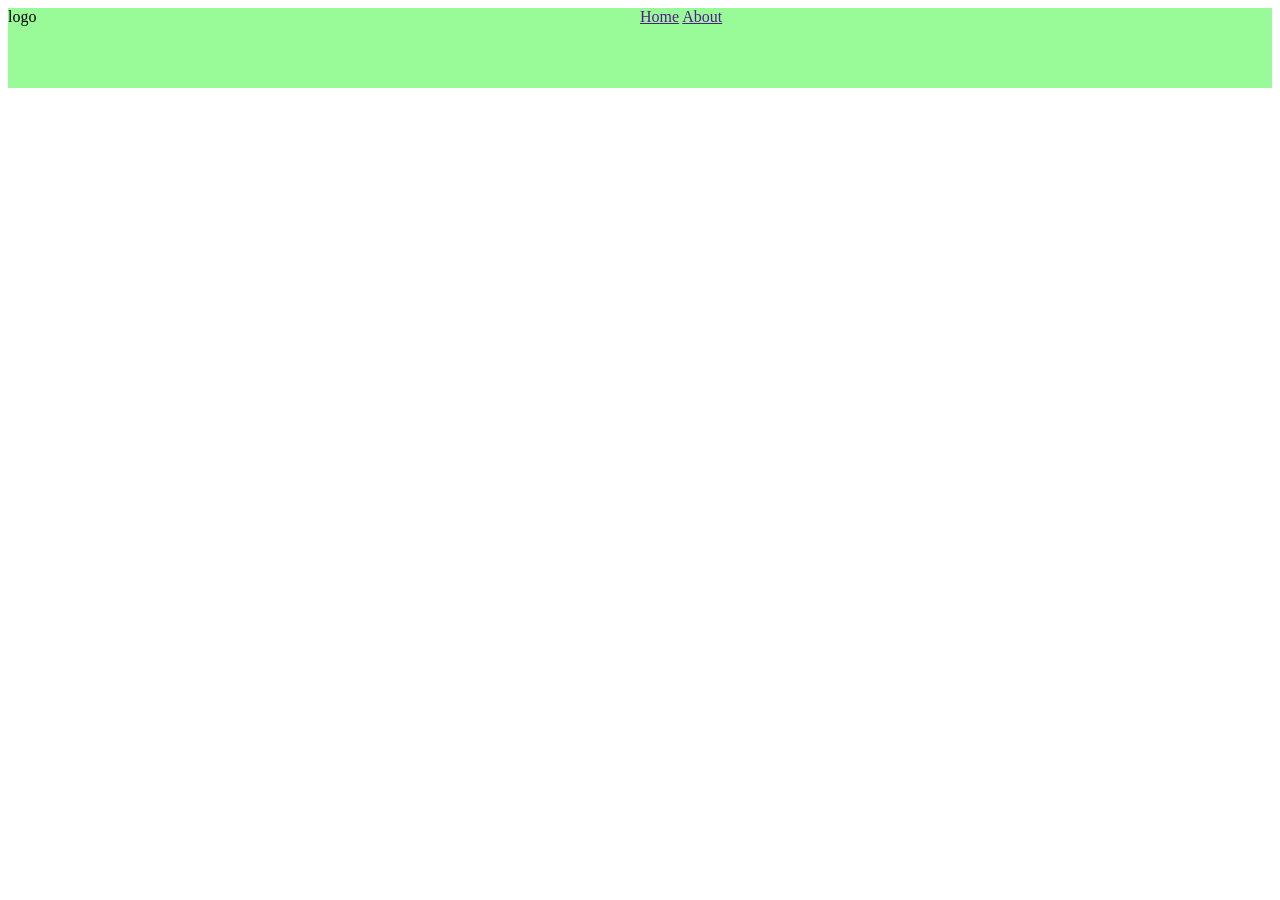
<file: navbar.html>
<!DOCTYPE html>
<html lang="en">
<head>
    <meta charset="UTF-8">
    <meta name="viewport" content="width=device-width, initial-scale=1.0">
    <title>Navbar</title>
    <link rel="stylesheet" href="navbar.css">
</head>
<body>

<div class="nav">
    <div id="child1">
        logo

    </div> 
    
    <div id="child2">

        <a href="">Home</a>
        <a href="">About</a>

    </div>
</div>
    
</body>
</html>
</file>
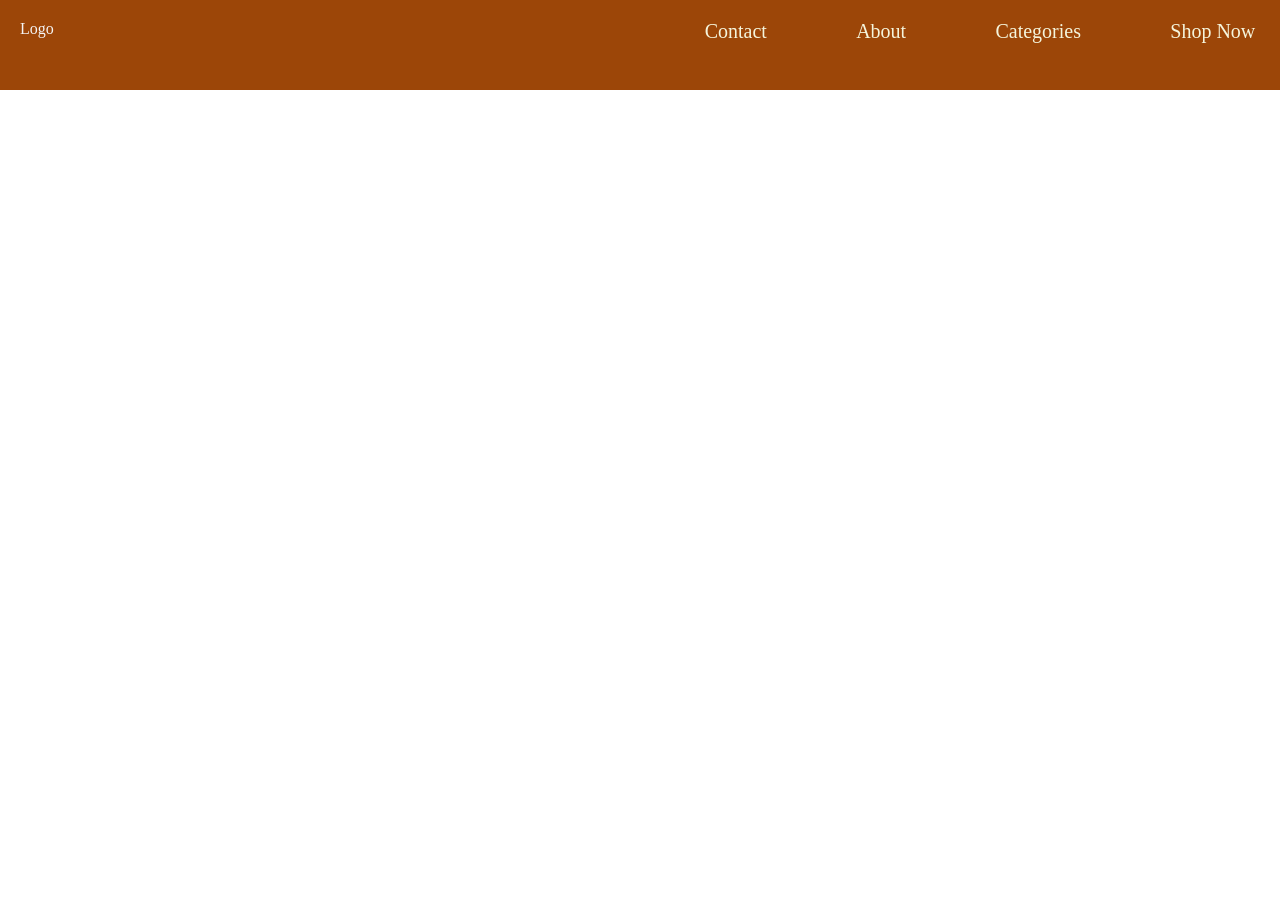
<file: css/navbar.html>
<!DOCTYPE html>
<html lang="en">
<head>
    <meta charset="UTF-8">
    <meta name="viewport" content="width=device-width, initial-scale=1.0">
    <title>Document</title>
    <link rel="stylesheet" href="navbar.css">
</head>
<body>


    <div class="parent">


       <div id="chil1">

           Logo
              
       </div>


       <div id="child2">
        <a href="">Contact</a>
        <a href="">About</a>
        <a href="">Categories</a>
        <a href="">Shop Now</a>
        <!-- <button>Sign up</button> -->

       </div>



    </div>

    
</body>
</html>
</file>
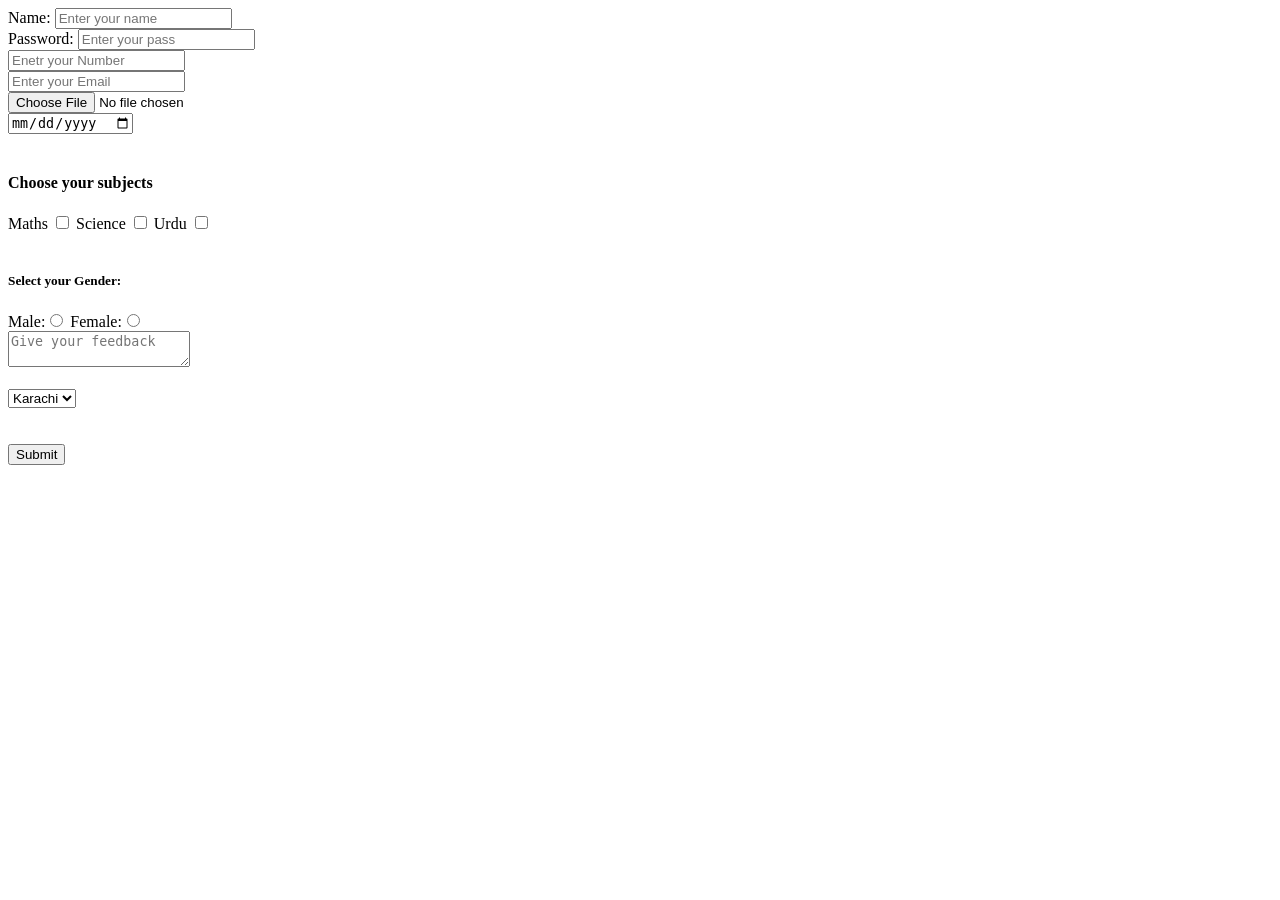
<file: form/form.html>
<!DOCTYPE html>
<html lang="en">

<head>
    <meta charset="UTF-8">
    <meta name="viewport" content="width=device-width, initial-scale=1.0">
    <title>Document</title>
</head>

<body>


    <form action="/action.php">

        <label for="name">Name:
            <input type="text" placeholder="Enter your name" required id="name"> <br>
        </label>

        <label>Password:
            <input type="password" placeholder="Enter your pass" required><br>
        </label>

        <input type="tel" placeholder="Enetr your Number" required><br>
        <input type="email" placeholder="Enter your Email" required><br>
        <input type="file" placeholder="Upload your file" required><br>
        <input type="date"> <br>
        <br>
        <h4>Choose your subjects</h4>
        <label for="maths">Maths
            <input type="checkbox" id="maths" value="maths">
        </label>

        <label for="sci">Science
            <input type="checkbox" id="sci" value="science">
        </label>


        <label for="urdu">Urdu
            <input type="checkbox" id="urdu" value="urdu">

        </label>

        <br>


        <br>
        <h5>Select your Gender:</h5>
        <label for="male">Male:<input type="radio" id="male" name="gender" value="male"></label>
        <label for="female">Female:<input type="radio" id="female" name="gender" value="female"></label>





        <br>



        <textarea placeholder="Give your feedback" name="feedback"></textarea>


    <br><br>

       <select name="City">
        <option value="Karachi">Karachi</option>
        <option value="isl">Isl</option>
        <option value="Pesg">Pesh</option>
        <option value="Lahr">Lahr</option>



       </select>

 <br><br>


        <br>

        <input type="submit">
    </form>



   



</body>

</html>
</file>
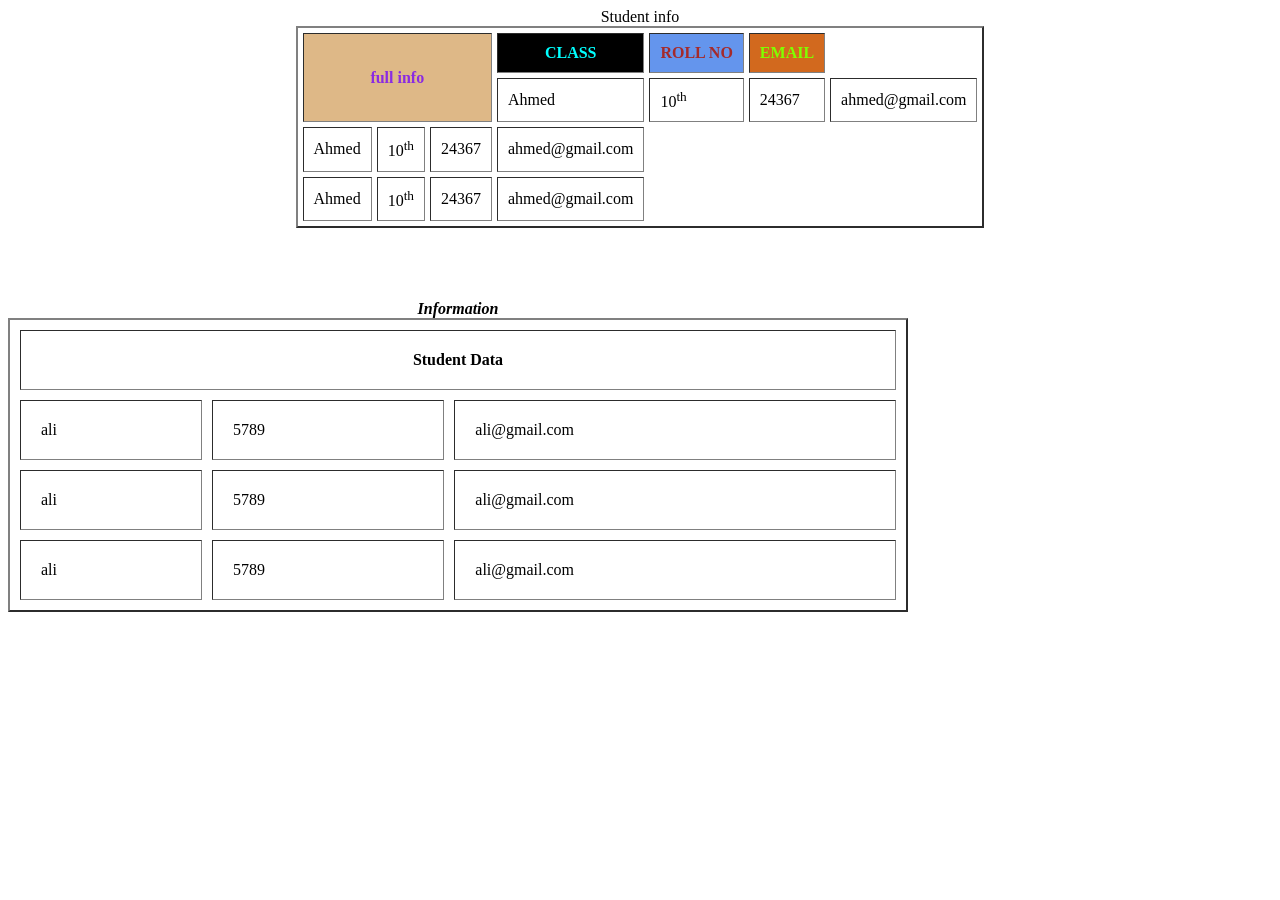
<file: table/table.html>
<!DOCTYPE html>
<html lang="en">

<head>
    <meta charset="UTF-8">
    <meta name="viewport" content="width=device-width, initial-scale=1.0">
    <title>Table </title>
    <!-- internal css -->
    <!-- <style>

    </style> -->

    <!-- external css -->
    <!-- <link rel="stylesheet" href="style.css"> -->
</head>



<!-- internal external inline -->

<body>

    <center>

        <table border="2" cellpadding="10" cellspacing="5">
            <caption>Student info</caption>
            <tr>
                <th style="color: blueviolet; background-color: burlywood;" colspan="3" rowspan="2">full info</th>
                <th style="color: aqua; background-color: black;">CLASS</th>
                <th style="color: brown; background-color: cornflowerblue;">ROLL NO</th>
                <th style="color: chartreuse; background-color: chocolate;">EMAIL</th>
            </tr>
            <tr>

                <td>Ahmed</td>
                <td>10<sup>th</sup></td>
                <td>24367</td>
                <td>ahmed@gmail.com</td>
            </tr>
            <tr>

                <td>Ahmed</td>
                <td>10<sup>th</sup></td>
                <td>24367</td>
                <td>ahmed@gmail.com</td>
            </tr>
            <tr>
                <td>Ahmed</td>
                <td>10<sup>th</sup></td>
                <td>24367</td>
                <td>ahmed@gmail.com</td>
            </tr>

        </table>

    </center>




    <br><br><br><br>


    <table border="2" width="900" cellpadding="20" cellspacing="10">


        <caption><b><i>Information</i></b></caption>


        <tr>
            <th colspan="3" >
                Student Data
            </th>
        </tr>


        <tr>
            <td>ali</td>
            <td>5789</td>
            <td>ali@gmail.com</td>
            

        </tr>
         <tr>
            <td>ali</td>
            <td>5789</td>
            <td>ali@gmail.com</td>
        </tr>
         <tr>
            <td>ali</td>
            <td>5789</td>
            <td>ali@gmail.com</td>
        </tr>
    </table>



</body>

</html>
</file>
<file: css/flexbox/style.css>
* {
    margin: 0;
    padding: 0;
}


/* 
.parent {
    /* flex container */
    /* background-color: chocolate;
    display: flex;
    height: 800px;
    flex-wrap: wrap-reverse; */


 
    /* flex-direction: column;
    align-items: center;
    justify-content: space-evenly; */


    /* by default direction raw */
    /* flex-direction: row-reverse; */
    /* flex-direction: column-reverse; */
    /* justify-content: space-between; */

/* } */












.parent{
    height: 500px;
    width: 600px;
    border: 2px solid red;
    background-color: rgba(169, 169, 6, 0.212);
    display: flex;
    /* align-items: center;
    justify-content: end; */
    /* flex-wrap: wrap;
    align-content: flex-start; */



    /* cross axis */
    /* align-items: ;    all items */
    /* align-self: ;      specific item */
}



#box1 {
    background-color: blueviolet;
    height: 80px;
    width: 80px;
}

#box2 {
    background-color: rgb(226, 208, 43);
    height: 80px;
    width: 80px;
}

#box3 {
    background-color: rgb(226, 43, 110);
    height: 80px;
    width: 80px;
    flex-shrink: 2;
}

#box4 {
    background-color: rgb(43, 226, 122);
    height: 80px;
    width: 80px;
    /* align-self: flex-end; */
}

#box5{
    background-color: rgb(43, 55, 226);
    height: 80px;
    width: 80px;
    flex-grow: 2;


}

#box6{
     background-color: rgb(226, 86, 43);
    height: 80px;
    width: 80px;

}
</file>
<file: css/positions/style.css>
* {
    /* background-color: rgb(147, 180, 242); */
    margin: 0px;
    padding: 0px;
}




body{
     background-color: rgb(147, 180, 242);
}

#box5 {

    background-color: palegreen;
    height: 300px;
    width: 300px;
    /* border: 4px solid burlywood; */
    display: inline-block;
    position: relative;
    left: 60px;
    z-index: -1;




}

#box6 {

    background-color: palevioletred;
    height: 300px;
    width: 300px;
    display: inline-block;


    /* border: 4px solid burlywood; */
    /* position: relative; */
    /* top:50px ; */
    /* bottom: 200px;
    left: 40px; */

}


#box7 {

    background-color: blueviolet;
    height: 300px;
    width: 300px;
    /* border: 4px solid burlywood; */
    display: inline-block;
    position: absolute;
    bottom: 0px;
    right: 0px;

}


.parent {
    background-color: khaki;
    height: 600px;
    position: relative;
}

/* 
#fix{
    background-color: chartreuse;
     height: 100px;
     width: 100vw;

    position: fixed;
    bottom: 0px;
} */


#child {
    background-color: cornflowerblue;
    height: 300px;
    width: 300px;
    position: sticky;
    top: 50px;
}
</file>
<file: navbar.css>
.nav{
    background-color: palegreen;
    height: 80px;
    display: flex;
}



#child1{
/* background-color: brown; */
width: 50%;
}

#child2{
    /* background-color: blueviolet; */
    width: 50%;
}
</file>
<file: css/navbar.css>
* {
    margin: 0;
    padding: 0;
}


.parent {
    height: 50px;
    background-color: rgb(156, 70, 8);
    color: whitesmoke;
    position: fixed;
    width: 100vw;
    display: flex;
    justify-content: space-between;
    padding: 20px;
}



#child1 {
    width: 50%;
    font-size: 30px;
}


#child2 {
    width: 50%;
    display: flex;
    justify-content: space-around;
}



a {
    text-decoration: none;
    color: beige;
    font-size: 20px;
}
</file>
